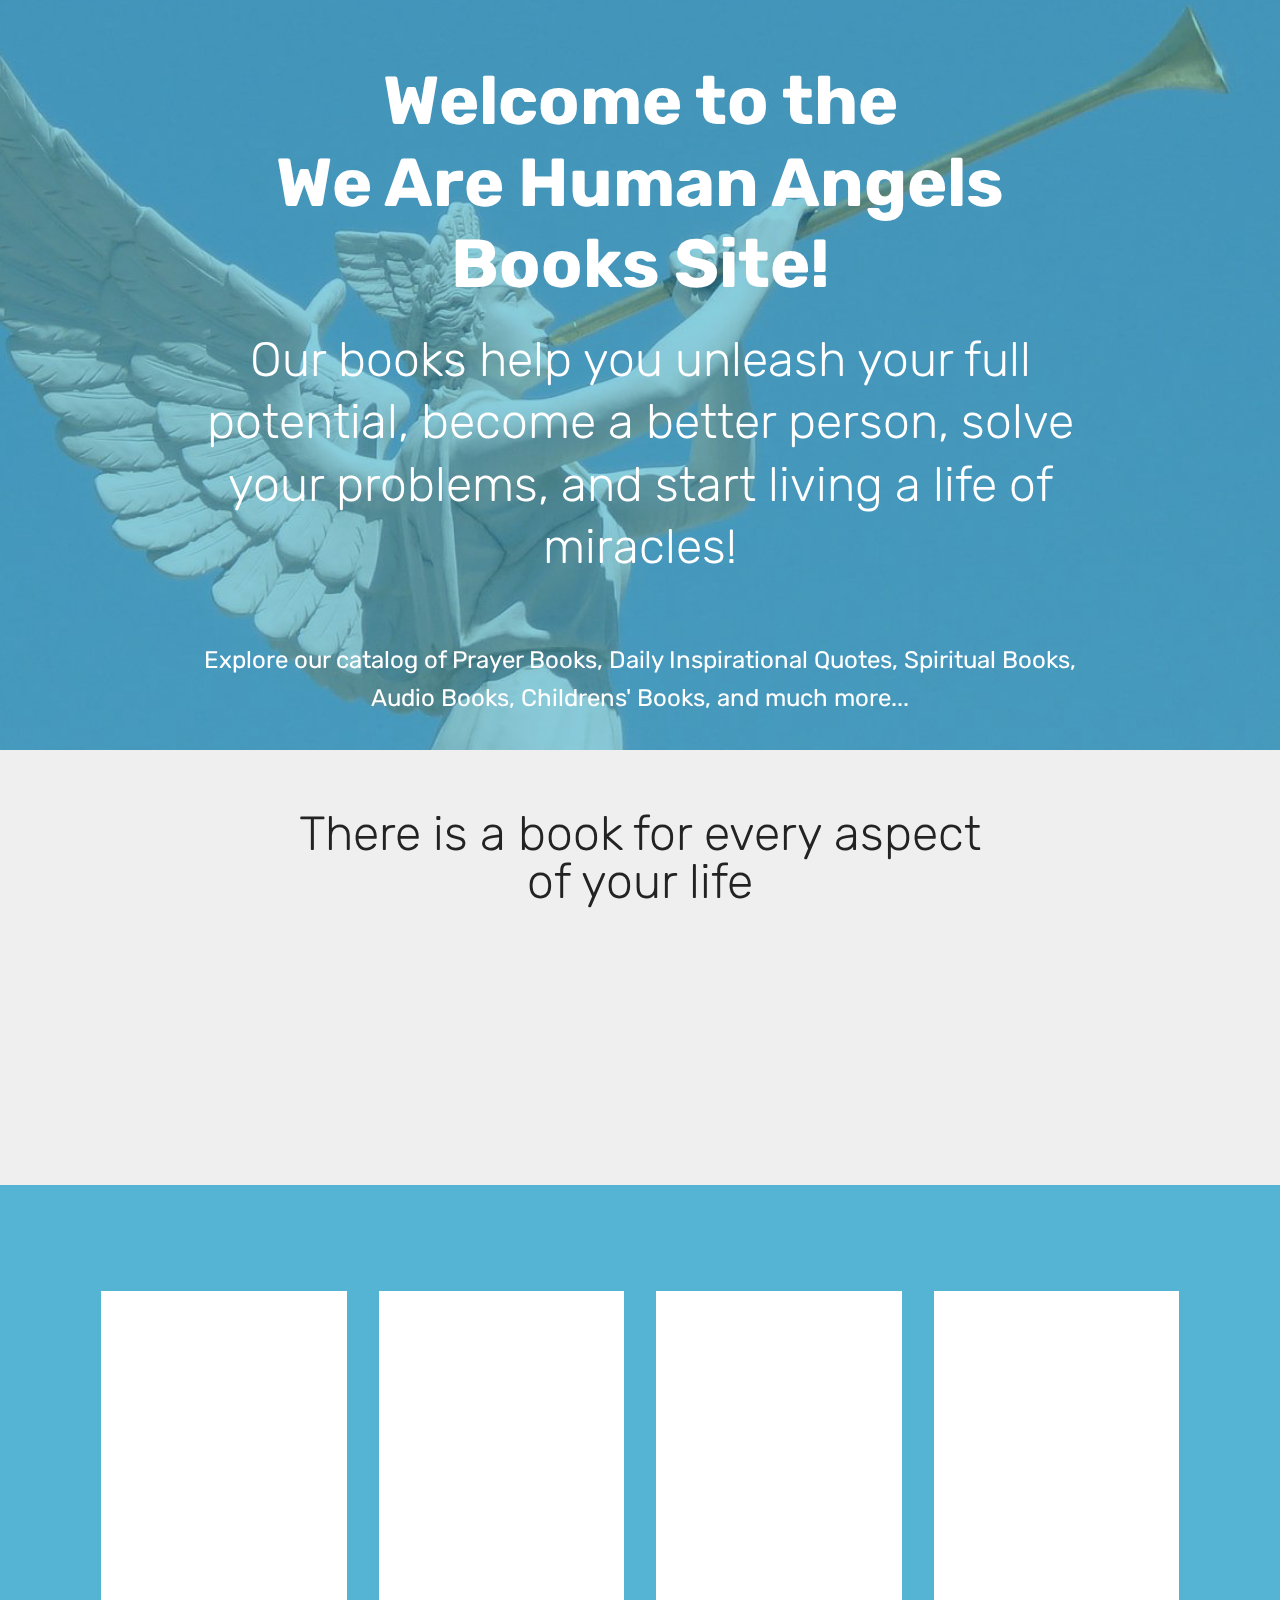
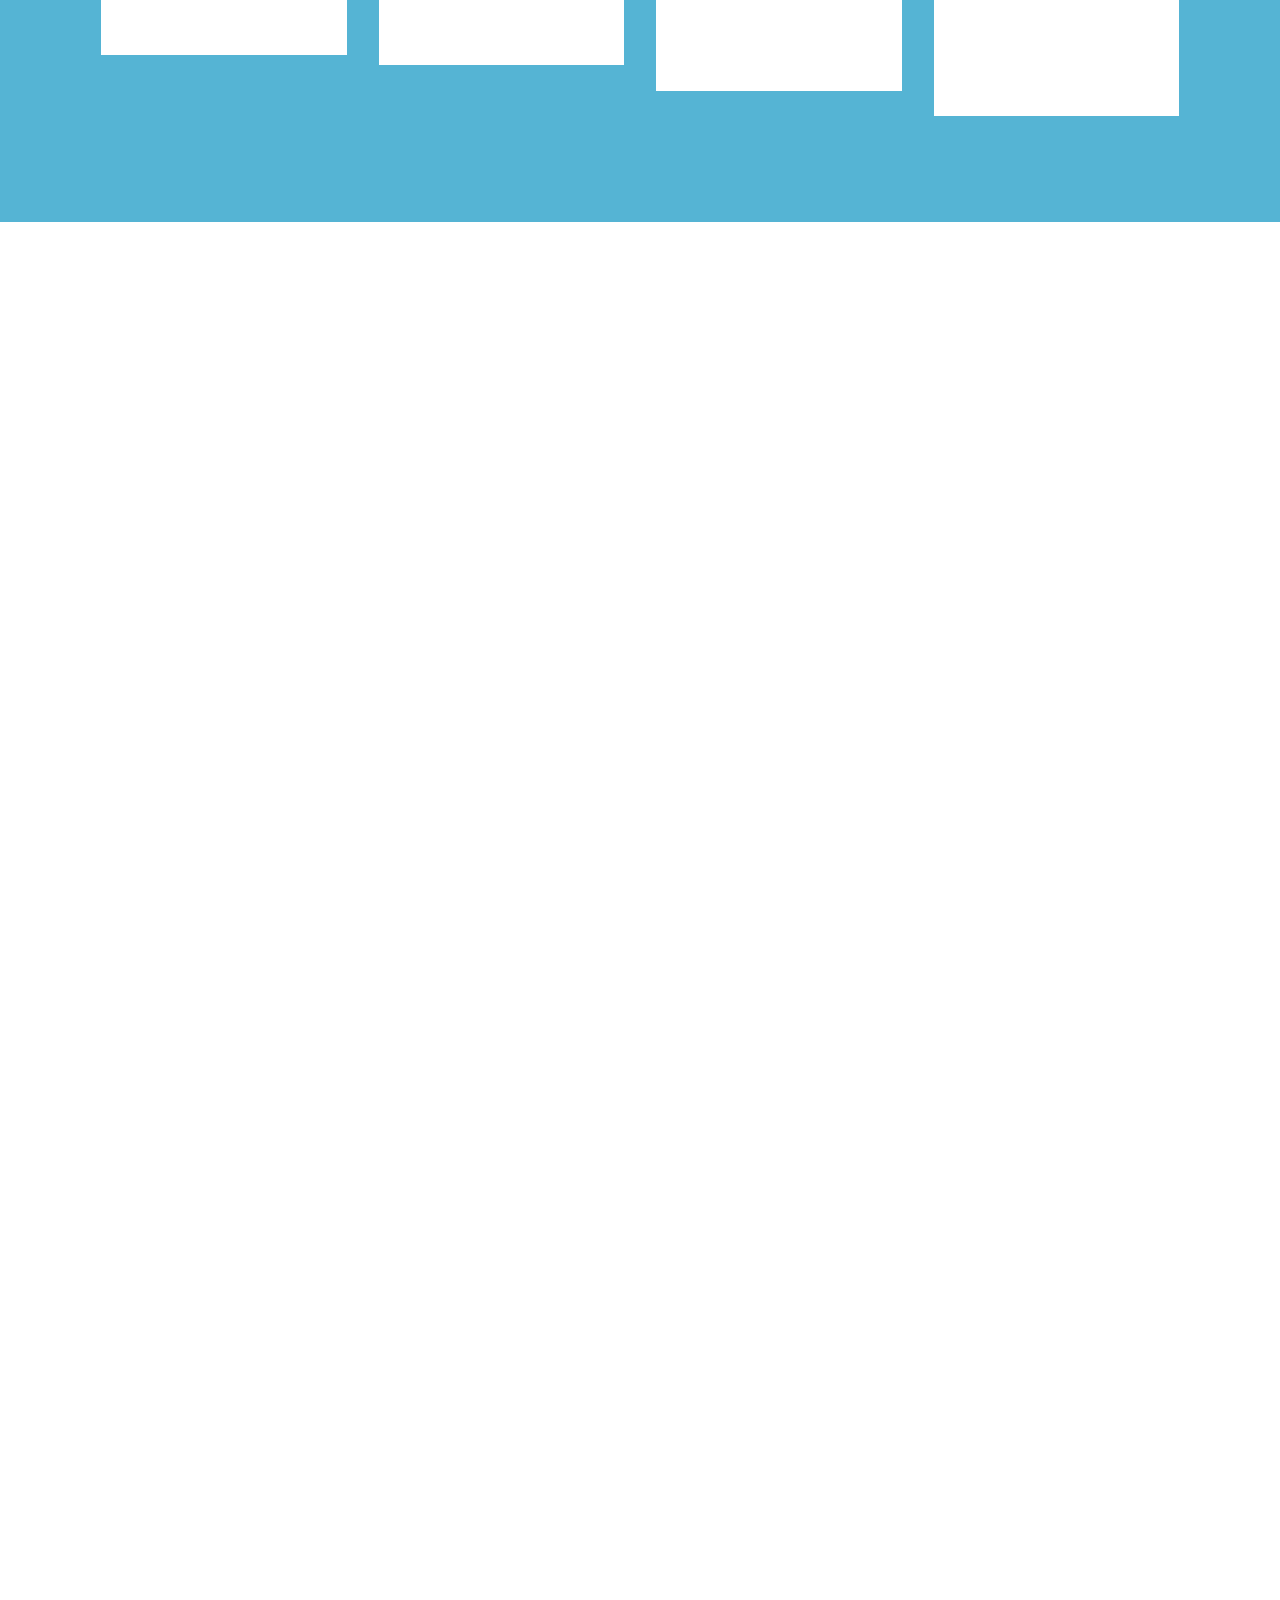
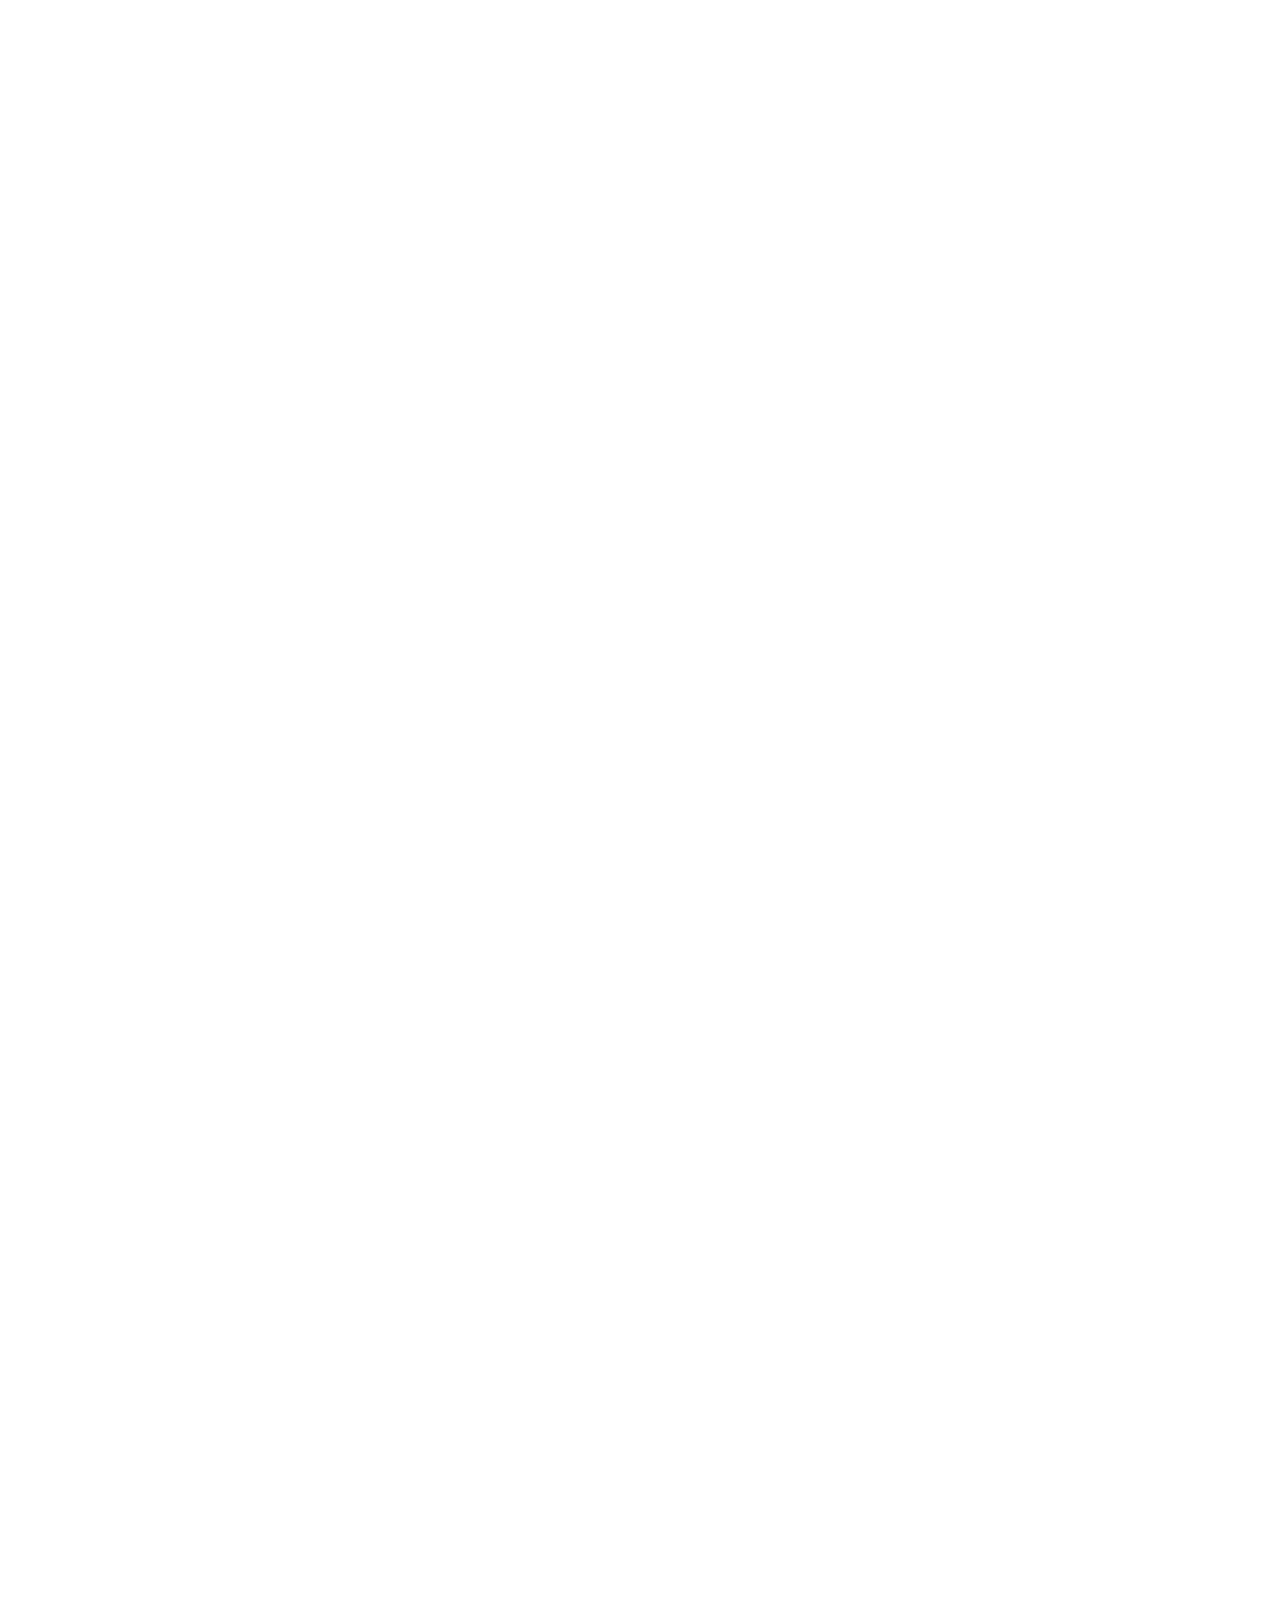
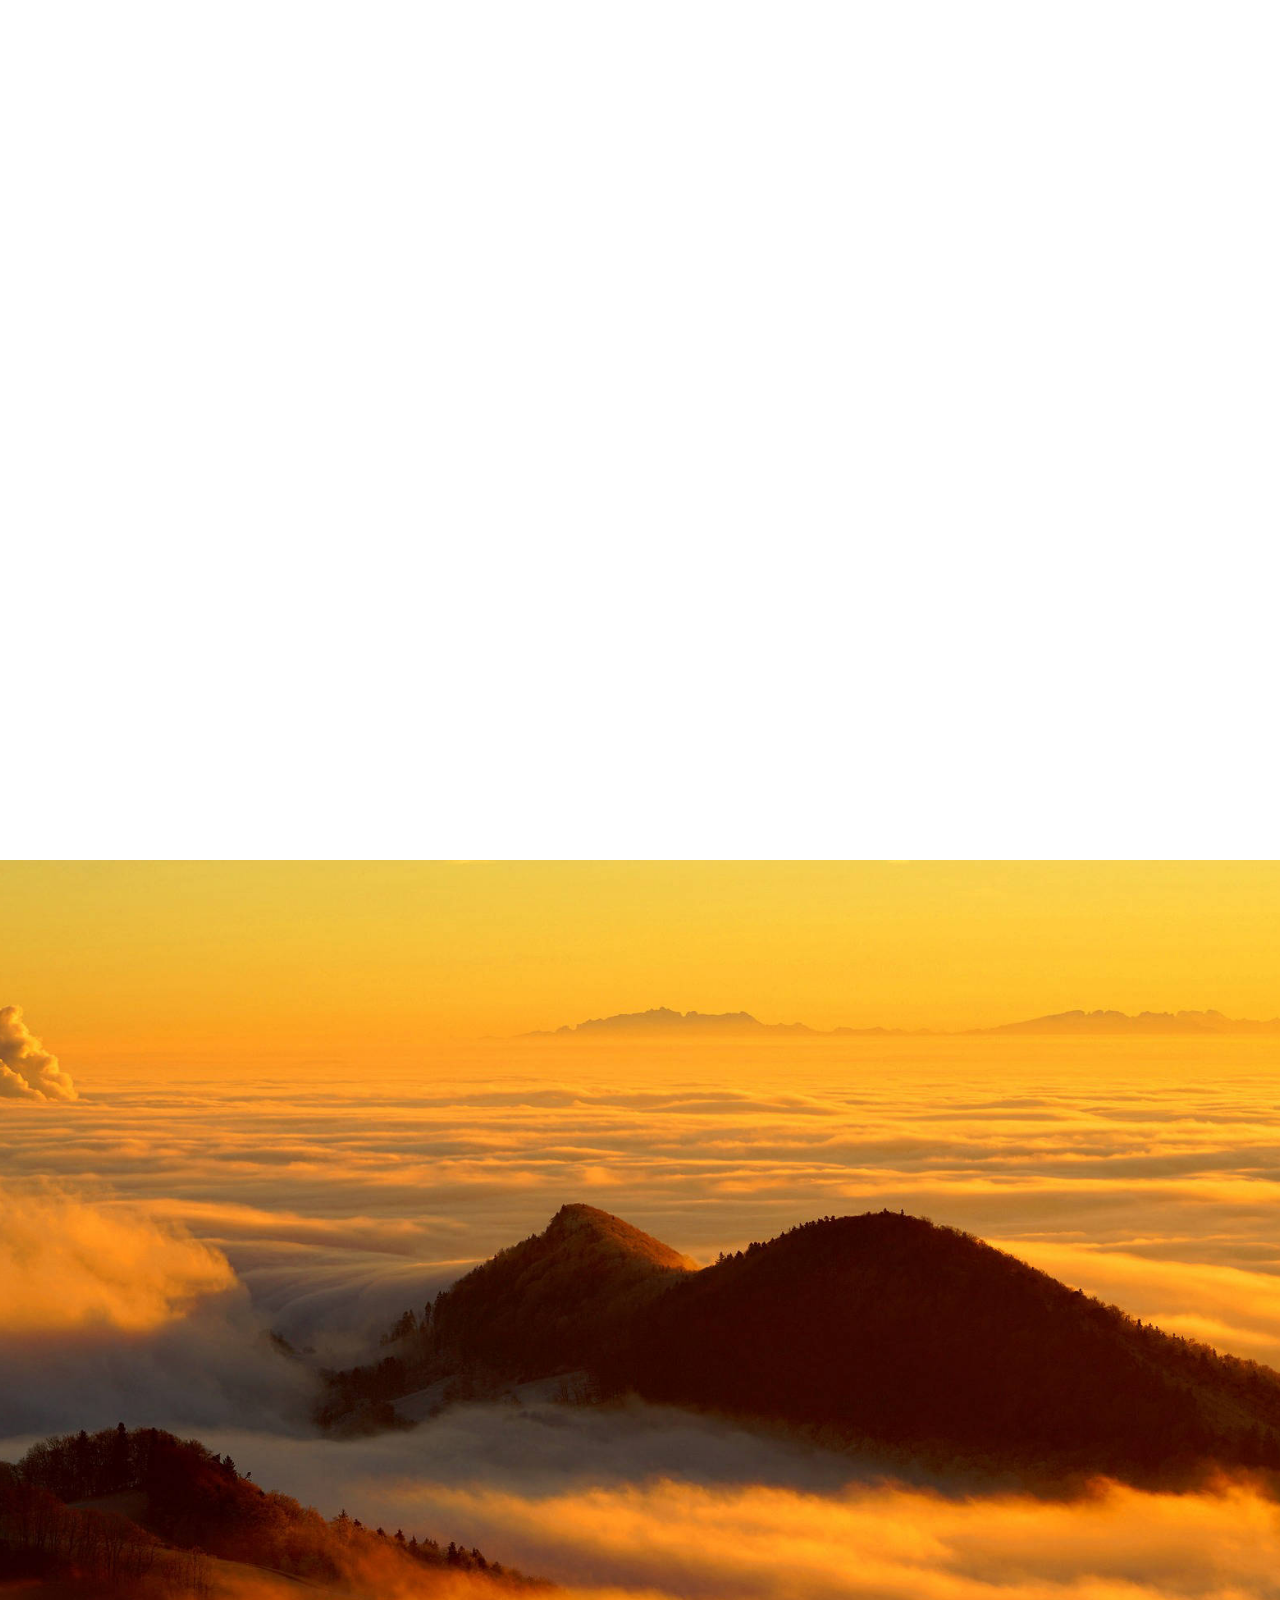
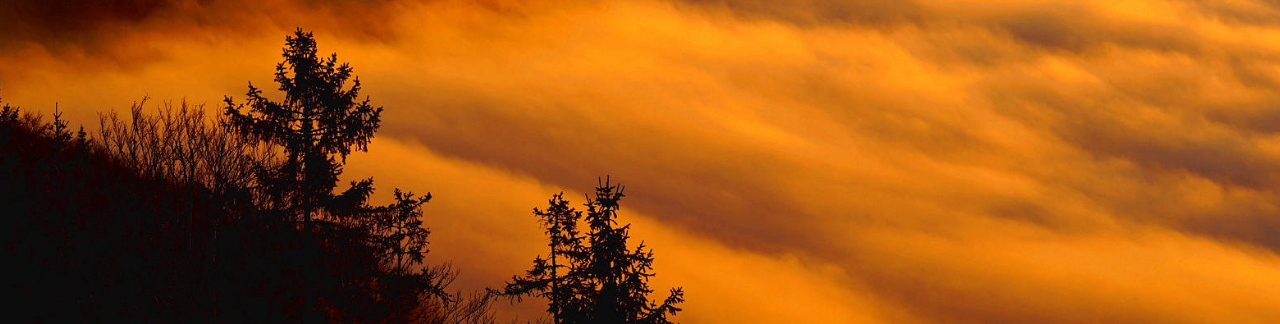
<file: index.html>
<!DOCTYPE html>
<html >
<head>
  <!-- Site made with Mobirise Website Builder v4.9.3, https://mobirise.com -->
  <meta charset="UTF-8">
  <meta http-equiv="X-UA-Compatible" content="IE=edge">
  <meta name="generator" content="Mobirise v4.9.3, mobirise.com">
  <meta name="viewport" content="width=device-width, initial-scale=1, minimum-scale=1">
  <link rel="shortcut icon" href="assets/images/logo4.png" type="image/x-icon">
  <meta name="description" content="">
  <title>Home</title>
  <link rel="stylesheet" href="assets/web/assets/mobirise-icons/mobirise-icons.css">
  <link rel="stylesheet" href="assets/tether/tether.min.css">
  <link rel="stylesheet" href="assets/bootstrap/css/bootstrap.min.css">
  <link rel="stylesheet" href="assets/bootstrap/css/bootstrap-grid.min.css">
  <link rel="stylesheet" href="assets/bootstrap/css/bootstrap-reboot.min.css">
  <link rel="stylesheet" href="assets/animatecss/animate.min.css">
  <link rel="stylesheet" href="assets/theme/css/style.css">
  <link rel="stylesheet" href="assets/mobirise/css/mbr-additional.css" type="text/css">
  
  
  
</head>
<body>
  <section class="header1 cid-t2eotGT24K mbr-parallax-background" id="header1-2">

    

    <div class="mbr-overlay" style="opacity: 0.5; background-color: rgb(20, 157, 204);">
    </div>

    <div class="container">
        <div class="row justify-content-md-center">
            <div class="mbr-white col-md-10">
                <h1 class="mbr-section-title align-center mbr-bold pb-3 mbr-fonts-style display-1">Welcome to the<br>We Are Human Angels Books Site!<br></h1>
                <h3 class="mbr-section-subtitle align-center mbr-light pb-3 mbr-fonts-style display-2">Our books help you unleash your full potential, become a better person, solve your problems, and start living a life of miracles!</h3>
                <p class="mbr-text align-center pb-3 mbr-fonts-style display-5"><br>Explore our catalog of Prayer Books, Daily Inspirational Quotes, Spiritual Books, Audio Books, Childrens' Books, and much more...</p>
                
            </div>
        </div>
    </div>

</section>

<section class="engine"><a href="https://mobirise.info/b">how to create a website for free</a></section><section class="mbr-section content4 cid-t2k3Tdfe6h" id="content4-4">

    

    <div class="container">
        <div class="media-container-row">
            <div class="title col-12 col-md-8">
                <h2 class="align-center pb-3 mbr-fonts-style display-2">There is a book for every aspect of your life</h2>
                <h3 class="mbr-section-subtitle align-center mbr-light mbr-fonts-style display-5">If you are looking for Inspiration, Motivation, Angelic Words of Wisdom, Crash and Extended Courses for Angelic Humans, and even Childrens' Books, you are in the right place<br>And do not forget these words by Vera Nazarian: <em>"Whenever you read a good book, somewhere in the world a door opens to allow in more light."</em></h3>
                
            </div>
        </div>
    </div>
</section>

<section class="features4 cid-t2k3Ju8ECa" id="features4-3">
    
         

    
    <div class="container">
        <div class="media-container-row">
            <div class="card p-3 col-12 col-md-6 col-lg-3">
                <div class="card-wrapper media-container-row media-container-row">
                    <div class="card-box">
                        <h4 class="card-title pb-3 mbr-fonts-style display-7"><strong>Unleash all your potential as a Human Angel and become a Miracle Maker</strong></h4>
                        <p class="mbr-text mbr-fonts-style display-7">
                            Our two first books help you to understand and accept your true nature as a Human Angel, and to make the most out of it. Get ready to unfold your wings and become a Miracle Maker! &nbsp;&nbsp;</p>
                    </div>
                </div>
            </div>

            <div class="card p-3 col-12 col-md-6 col-12 col-md-6 col-lg-3">
                <div class="card-wrapper media-container-row">
                    <div class="card-box">
                        <h4 class="card-title pb-3 mbr-fonts-style display-7"><strong>
                            Pray to the Angels and get all the help you need</strong></h4>
                        <p class="mbr-text mbr-fonts-style display-7">
                            Our two books of Prayers to the Angels help you get all the answers you need to live a happy life, solve your problems, and make this world a better place with the help of the Angels.</p>
                    </div>
                </div>
            </div>

            <div class="card p-3 col-12 col-md-6 col-lg-3">
                <div class="card-wrapper media-container-row">
                    <div class="card-box">
                        <h4 class="card-title pb-3 mbr-fonts-style display-7"><strong>
                            Daily Motivational Quotes and Angelic Words of Wisdom</strong></h4>
                        <p class="mbr-text mbr-fonts-style display-7">Bring the wisdom of the Angels and put a little extra positivity in your life with our two books of daily inspirational quotes and angelic words of wisdom. Start spreading love and wisdom and you'll see miracles happen!</p>
                    </div>
                </div>
            </div>

            <div class="card p-3 col-12 col-md-6 col-lg-3">
                <div class="card-wrapper media-container-row">
                    <div class="card-box">
                        <h4 class="card-title pb-3 mbr-fonts-style display-7"><strong>
                            Help Children believe in Angels and the power of their love</strong></h4>
                        <p class="mbr-text mbr-fonts-style display-7">
                            Children are pure and innocent, but they are still unprepared to face problems and overcome issues. Our latest publication has funny moments and precious teachings that will help them learn about Angels and Guardian Angels.&nbsp;</p>
                    </div>
                </div>
            </div>
        </div>
    </div>
</section>

<section class="services1 cid-t2eomJ0ed3" id="services1-1">
    <!---->
    
    <!---->
    <!--Overlay-->
    
    <!--Container-->
    <div class="container">
        <div class="row justify-content-center">
            <!--Titles-->
            <div class="title pb-5 col-12">
                <h2 class="align-left pb-3 mbr-fonts-style display-1">
                    Our Shop
                </h2>
                
            </div>
            <!--Card-1-->
            <div class="card col-12 col-md-6 col-lg-3">
                <div class="card-wrapper">
                    <div class="card-img">
                        <img src="assets/images/waha-3-d-tipo-2-rid-510x699.png" alt="Mobirise" title="">
                    </div>
                    <div class="card-box pb-md-5">
                        <h4 class="card-title mbr-fonts-style display-5">
                            We Are Human Angels - A Crash Course for Angelic Humans</h4>
                        <p class="mbr-text mbr-fonts-style display-7">Your journey as a Human Angel begins here. We Are Human Angels - A Crash Course for Angelic Humans is our first book. This tiny little book is a miracle maker and has been spontaneously translated by the readers into 14 languages. <br><br>7 REASONS WHY YOU SHOULD READ THIS BOOK<br>1. If you are a Truthseeker, you will find all the answers to your quest.<br>2. This book is your roadmap to Oneness. You will learn how to embrace and live Oneness.<br>3. It shows you how to awaken to a new state of awareness and fulfill your soul mission.<br>4. It gives you an astounding new vision of who you really are.<br>5. It takes you to the depths of the Divinity within.<br>6. It teaches you how to have a pain-free life and become a miracle maker.<br>7. It has already touched so many hearts all around the world. It will deeply touch also yours.</p>
                        <!--Btn-->
                        <div class="mbr-section-btn align-left"><a href="https://www.amazon.com/We-Are-Human-Angels-Angelic-ebook/dp/B007V1QIBG/ref=tmm_kin_swatch_0?_encoding=UTF8&qid=1649345485&sr=1-1https://mobirise.co" class="btn btn-primary display-4" target="_blank">From $ 7.99</a></div>
                    </div>
                </div>
            </div>
            <!--Card-2-->
            <div class="card col-12 col-md-6 col-lg-3">
                <div class="card-wrapper">
                    <div class="card-img">
                        <img src="assets/images/wahawic-super-ok-3d-510x699.png" alt="Mobirise" title="">
                    </div>
                    <div class="card-box pb-md-5">
                        <h4 class="card-title mbr-fonts-style display-5">We Are Human Angels, We Inspire Change: A Complete Course for Angelic Humans</h4>
                        <p class="mbr-text mbr-fonts-style display-7">After the planetary success of We Are Human Angels - A Crash Course for Angelic Humans, by popular demand here comes the extended edition We are Human Angels, We Inspire Change A Complete Course For Angelic Humans. <br><br>THIS BOOK HELPS YOU TO COMPLETE YOUR HEALING JOURNEY AND BECOME AN ANGELIC HUMAN<br>It Teaches You How To:<br>* Overcome the real matrix of ego.<br>* Heal from the pain of the past imprinted in your emotional body.<br>* Be truly happy and make other people happy too.<br>* Consciously create your own reality and become love in action.<br>* Tune in with the universal flow of love, joy, and abundance.<br>* Build a healthy, joyful romantic relationship and achieve the sacred union.<br>* Manage your intense sensitivity and make the best use of it in helping others.<br>*Help others while respecting the Sacred Law of Free Will.<br>* Fulfill your highest potential as a Human Angel and find your own mission here on earth.</p>
                        <!--Btn-->
                        <div class="mbr-section-btn align-left"><a href="https://www.amazon.com/Are-Human-Angels-Inspire-Change-ebook/dp/B01CIV6OAS/ref=tmm_kin_swatch_0?_encoding=UTF8&qid=&sr=" class="btn btn-primary display-4">From $ 9.99</a></div>
                    </div>
                </div>
            </div>
            <!--Card-3-->
            <div class="card col-12 col-md-6 col-lg-3">
                <div class="card-wrapper">
                    <div class="card-img">
                        <img src="assets/images/365-pray-510x340.jpg" alt="Mobirise" title="">
                    </div>
                    <div class="card-box">
                        <h4 class="card-title mbr-fonts-style display-5">365 Prayers to the Angels: Get your prayers answered and fulfill all your dreams with the help of the Angels</h4>
                        <p class="mbr-text mbr-fonts-style display-7">
                            Unleash the power of the Angels into your daily life! Recruit legions of Angels at your beck and call to obtain health, prosperity and fulfill all your wishes.<br><br>Just get ready to ask and be open to receive. All you need to do is to invoke the Angels at your side and pray to them.<br><br>7 REASONS WHY YOU SHOULD HAVE THIS BOOK<br><br>It helps you make the act of praying to the Angels an essential part of your daily life<br>It teaches you the 7 Golden Rules to pray to the Angels to fulfill all your wishes<br>It helps you develop your personal relationship with Angels<br>In the rush of your life, it will be your precious inner space of peace and light<br>It helps you stay heart-centered and positive whatever happens around you<br>It gives you strength and courage when you feel overwhelmed<br>It unveils you the secret ‘weapon’ to empower your prayers<br>These 365 Prayers are your daily tool to connect with your Angels. They are just waiting for you to invite them into your world! They will bring love, happiness, wealth, health, and good luck into your life.</p>
                        <!--Btn-->
                        <div class="mbr-section-btn align-left"><a href="https://mobirise.co" class="btn btn-primary display-4">
                                From $ 9.99</a></div>
                    </div>
                </div>
            </div>
            <!--Card-4-->
            <div class="card col-12 col-md-6 col-lg-3 last-child">
                <div class="card-wrapper">
                    <div class="card-img">
                        <img src="assets/images/mockup1-510x689.png" alt="Mobirise" title="">
                    </div>
                    <div class="card-box">
                        <h4 class="card-title mbr-fonts-style display-5">Dear Angel... Prayers for Healing Miracles, Protection, Guidance, and Financial Blessings</h4>
                        <p class="mbr-text mbr-fonts-style display-7">
                            Invite and welcome Angel Miracles into your daily life!&nbsp;"Dear Angel" is a complete collection of prayers for all your needs and desires, and for your loved ones and friends.&nbsp;<br><br>WHY YOU SHOULD HAVE THIS BOOK<br>It unleashes the angelic power into your life<br>It helps you achieve prosperity, health, and anything you want<br>It helps you leave your worries, anxieties, and fears to the Angels and live a positive life<br>It helps you deepen your relationship with your Angels<br>The power of Prayer knows no limits, and there's nothing the Angels cannot do for you and your loved ones<br>The Angels are just waiting for you to invite them into your world. You just have to call and pray to them<br>It tells you the secret to making the law of attraction work<br>If the law of attraction has not worked for you, it is because you have not activated the angelic power in your life<br>Things and people come to you spontaneously and effortlessly thanks to the attractiveness of your thoughts, combined with the angelic intervention<br>The Angels become the invisible directors of lucky coincidences and fulfilled wishes<br></p>
                        <!--Btn-->
                        <div class="mbr-section-btn align-left"><a href="https://www.amazon.com/Miracles-Protection-Guidance-Financial-Blessings-ebook/dp/B098K38DLX/ref=sr_1_1?crid=27AS2D7HT9E1U&keywords=dear+angel...prayers&qid=1649345837&s=digital-text&sprefix=dear+angel...prayers%2Cdigital-text%2C172&sr=1-1" class="btn btn-primary display-4">
                                From 9.99</a></div>
                    </div>
                </div>
            </div>
        </div>
    </div>
</section>

<section class="services1 cid-t2kaSzyJLf" id="services1-5">
    <!---->
    
    <!---->
    <!--Overlay-->
    
    <!--Container-->
    <div class="container">
        <div class="row justify-content-center">
            <!--Titles-->
            <div class="title pb-5 col-12">
                
                
            </div>
            <!--Card-1-->
            <div class="card col-12 col-md-6 col-lg-4">
                <div class="card-wrapper">
                    <div class="card-img">
                        <img src="assets/images/365-mft2-700x700.png" alt="Mobirise" title="">
                    </div>
                    <div class="card-box pb-md-5">
                        <h4 class="card-title mbr-fonts-style display-5">365 Mantras for Today: Find your inner peace, light up the world around you with the power of positive thoughts</h4>
                        <p class="mbr-text mbr-fonts-style display-7">Do you feel the powerful urge to change your life but you don’t know how to do it?<br>When negative emotions and thoughts attract crappy things into your life, it's time to change the way you think<br><em>The time has come to attract into your life all of the wonderful things you dream of and that you deserve.</em><br>Some mantras will purify and heal you.<br>Some others will help you in raising your energies.<br>You will easily free yourself from fears, feelings of guilt, anger, resentment, and expectations.<br>You will achieve Self-confidence, Gratitude, Acceptance, Joy, and Self-respect.<br>Day by day, effortlessly, you start seeing the changes you have always wanted to see.<br>The people around you will benefit from your positive energy.<br><strong><em>Enlighten your life with the power of positive thoughts!</em></strong><br></p>
                        <!--Btn-->
                        <div class="mbr-section-btn align-left"><a href="https://www.amazon.com/365-Mantras-today-positive-thoughts-ebook/dp/B008QM1JLS/ref=sr_1_1?crid=2MN99MPVUGMU0&keywords=365+mantras+for+today&qid=1649345898&s=digital-text&sprefix=365+mantras+for+today%2Cdigital-text%2C189&sr=1-1" class="btn btn-primary display-4">
                                From $ 9.99</a></div>
                    </div>
                </div>
            </div>
            <!--Card-2-->
            <div class="card col-12 col-md-6 col-lg-4">
                <div class="card-wrapper">
                    <div class="card-img">
                        <img src="assets/images/365-wp2-700x700.png" alt="Mobirise" title="">
                    </div>
                    <div class="card-box pb-md-5">
                        <h4 class="card-title mbr-fonts-style display-5">365 Wisdom Pills: Your daily dose of Angelic Wisdom</h4>
                        <p class="mbr-text mbr-fonts-style display-7">365 Wisdom Pills is the quickest and most effective 'remedy' when you are looking for inspiration to make wise and positive decisions.<br><br>If you are striving for a ray of light to dispel the temporary darkness of your life, from now on you have your own remedy and this remedy is called Wisdom Pills.<br>Just open this book, read one or two sentences or more, and you will be guided to immediately raise your energy to a higher frequency.<br><br>8 REASONS WHY YOU SHOULD HAVE THIS BOOK<br>It gives you faith, support, and instant help<br>It raises your energy to a higher frequency<br>It helps you make wise and positive decisions<br>It helps you feel more self-confident, relaxed, and joyful<br>It helps you heal from old emotional wounds<br>It gives you strength when you feel downhearted<br>It opens your heart to the angelic love and to a greater compassion<br>It brings enlightenment to your everyday life.<br><br><strong><em>These Wisdom Pills are made of...</em></strong><br>Unconditional Love<br>Forgiveness<br>Oneness<br>Self-Respect<br>Judgment<br>Happiness<br>Acceptance<br>Gratitude<br>Positivity.<br><strong><em>Bring the guidance and the wisdom of the Angels into your life!</em></strong><br>Start to take your wisdom pills right now and fill your heart with angelic love.</p>
                        <!--Btn-->
                        <div class="mbr-section-btn align-left"><a href="https://www.amazon.com/gp/product/B00FJO04DA?ref_=dbs_m_mng_rwt_calw_tkin_1&storeType=ebooks&qid=1649345898&sr=1-1" class="btn btn-primary display-4">
                                From $ 9.99</a></div>
                    </div>
                </div>
            </div>
            <!--Card-3-->
            <div class="card col-12 col-md-6 col-lg-4 last-child">
                <div class="card-wrapper">
                    <div class="card-img">
                        <img src="assets/images/es-blog-product-ok-680x919.png" alt="Mobirise" title="">
                    </div>
                    <div class="card-box">
                        <h4 class="card-title mbr-fonts-style display-5">Emily and Seraphiel, the amazing story of a little rascal and her guardian angel &nbsp;<br>With the special participation of the Archangel Michael</h4>
                        <p class="mbr-text mbr-fonts-style display-7">
                            Help children believe in Angels and the power of their love!<br>There are books that you read as a child and that you carry in your heart for a lifetime. "Emily and Seraphiel" is one of them. <br>Epic battles, bedtime stories, extraordinary appearances... it is an exciting book and more. <strong><em>It is the book that, thanks to the angel Seraphiel, opens the door to the world of spirituality and angels for every child.</em></strong> <br>There, they will find wonder, entertainment, and precious teachings that will accompany them on their journey towards adulthood with a smile on their faces.<br>CHILDREN AND PARENTS WILL LOVE THIS BOOK BECAUSE:<br><br>Children will love this book because:<br>- it helps them overcome their fears and insecurities<br>- it makes them feel loved, understood and accepted<br>- Seraphiel is funny, a hilarious angel who knows how to make children laugh<br>- the angel is also very wise and gives wonderful teachings<br>- the book has beautiful illustrations<br><br>Parents will love this book because:<br>- It helps children believe in Angels<br>- it helps children recognize the love, the care, the sacrifices that parents make to give them a good life<br>- it teaches children about self-confidence<br>- it conveys profound spiritual values in a world that seems to have forgotten them.<br></p>
                        <!--Btn-->
                        <div class="mbr-section-btn align-left"><a href="https://www.amazon.com/Seraphiel-amazing-little-rascal-guardian-ebook/dp/B09N3T3DPK/ref=sr_1_1?crid=12NU4HQR8J89J&keywords=emily+and+seraphiel&qid=1649346025&s=digital-text&sprefix=emily+and+seraphiel%2B%2Cdigital-text%2C162&sr=1-1" class="btn btn-primary display-4">
                                From $ 9.99</a></div>
                    </div>
                </div>
            </div>
            <!--Card-4-->
            
        </div>
    </div>
</section>

<section class="header3 cid-t2kQWYZixv" id="header3-6">

    

    

    <div class="container">
        <div class="media-container-row">
            <div class="mbr-figure" style="width: 65%;">
                <img src="assets/images/anto-e-max-interview-pic-960x720.jpg" alt="Mobirise" title="">
            </div>

            <div class="media-content">
                <h1 class="mbr-section-title mbr-white pb-3 mbr-fonts-style display-1">
                    About Us</h1>
                
                <div class="mbr-section-text mbr-white pb-3 ">
                    <p class="mbr-text mbr-fonts-style display-5">You will not find our names as we have chosen to pen our books as Human Angels, a collective identity that transcends our individuality and belongs to all those who have chosen to live with Unconditional Love in the Oneness.

We have written our books driven by the desire to share our healing journey, a trip through the illusions of the ego to our rebirth in the Oneness. &nbsp;We have chosen to stay anonymous but we have agreed to being interviewed by some spiritual maganizes, such as Om Times Radio Circle of Hearts Show, Connecting with Angels hosted by Sheri Myers and Inner Peace Master Class by Julie Cairnes</p>
                </div>
                <div class="mbr-section-btn"><a class="btn btn-md btn-success display-4" href="https://www.amazon.com/Human-Angels/e/B008CO1J10/ref=dp_byline_cont_ebooks_1" target="_blank">HUMAN ANGELS ON AMAZON</a>
                    <a class="btn btn-md btn-primary display-4" href="https://www.facebook.com/WeAreHumanAngels777" target="_blank">JOIN US ON FACEBOOK</a>   <a class="btn btn-md btn-primary display-4" href="https://www.facebook.com/HumanAngelsOfTheWorld" target="_blank">JOIN US ON FACEBOOK/2</a> <a class="btn btn-md btn-primary display-4" href="https://www.instagram.com/wearehumanangels777/" target="_blank">JOIN US ON INSTAGRAM</a> <a class="btn btn-md btn-primary display-4" href="https://www.instagram.com/humanangelsoftheworld/" target="_blank">JOIN US ON INSTAGRAM/2</a> <a class="btn btn-md btn-primary display-4" href="https://twitter.com/HUMAN_ANGELS" target="_blank">FOLLOW US ON TWITTER</a></div>
            </div>
        </div>
    </div>

</section>


  <script src="assets/web/assets/jquery/jquery.min.js"></script>
  <script src="assets/popper/popper.min.js"></script>
  <script src="assets/tether/tether.min.js"></script>
  <script src="assets/bootstrap/js/bootstrap.min.js"></script>
  <script src="assets/smoothscroll/smooth-scroll.js"></script>
  <script src="assets/parallax/jarallax.min.js"></script>
  <script src="assets/viewportchecker/jquery.viewportchecker.js"></script>
  <script src="assets/theme/js/script.js"></script>
  
  
  <input name="animation" type="hidden">
  </body>
</html>
</file>
<file: assets/web/assets/mobirise-icons/mobirise-icons.css>
@font-face {
  font-family: 'MobiriseIcons';
  src:  url('mobirise-icons.eot?spat4u');
  src:  url('mobirise-icons.eot?spat4u#iefix') format('embedded-opentype'),
    url('mobirise-icons.ttf?spat4u') format('truetype'),
    url('mobirise-icons.woff?spat4u') format('woff'),
    url('mobirise-icons.svg?spat4u#MobiriseIcons') format('svg');
  font-weight: normal;
  font-style: normal;
}

[class^="mbri-"], [class*=" mbri-"] {
  /* use !important to prevent issues with browser extensions that change fonts */
  font-family: MobiriseIcons !important;
  speak: none;
  font-style: normal;
  font-weight: normal;
  font-variant: normal;
  text-transform: none;
  line-height: 1;

  /* Better Font Rendering =========== */
  -webkit-font-smoothing: antialiased;
  -moz-osx-font-smoothing: grayscale;
}

.mbri-add-submenu:before {
  content: "\e900";
}
.mbri-alert:before {
  content: "\e901";
}
.mbri-align-center:before {
  content: "\e902";
}
.mbri-align-justify:before {
  content: "\e903";
}
.mbri-align-left:before {
  content: "\e904";
}
.mbri-align-right:before {
  content: "\e905";
}
.mbri-android:before {
  content: "\e906";
}
.mbri-apple:before {
  content: "\e907";
}
.mbri-arrow-down:before {
  content: "\e908";
}
.mbri-arrow-next:before {
  content: "\e909";
}
.mbri-arrow-prev:before {
  content: "\e90a";
}
.mbri-arrow-up:before {
  content: "\e90b";
}
.mbri-bold:before {
  content: "\e90c";
}
.mbri-bookmark:before {
  content: "\e90d";
}
.mbri-bootstrap:before {
  content: "\e90e";
}
.mbri-briefcase:before {
  content: "\e90f";
}
.mbri-browse:before {
  content: "\e910";
}
.mbri-bulleted-list:before {
  content: "\e911";
}
.mbri-calendar:before {
  content: "\e912";
}
.mbri-camera:before {
  content: "\e913";
}
.mbri-cart-add:before {
  content: "\e914";
}
.mbri-cart-full:before {
  content: "\e915";
}
.mbri-cash:before {
  content: "\e916";
}
.mbri-change-style:before {
  content: "\e917";
}
.mbri-chat:before {
  content: "\e918";
}
.mbri-clock:before {
  content: "\e919";
}
.mbri-close:before {
  content: "\e91a";
}
.mbri-cloud:before {
  content: "\e91b";
}
.mbri-code:before {
  content: "\e91c";
}
.mbri-contact-form:before {
  content: "\e91d";
}
.mbri-credit-card:before {
  content: "\e91e";
}
.mbri-cursor-click:before {
  content: "\e91f";
}
.mbri-cust-feedback:before {
  content: "\e920";
}
.mbri-database:before {
  content: "\e921";
}
.mbri-delivery:before {
  content: "\e922";
}
.mbri-desktop:before {
  content: "\e923";
}
.mbri-devices:before {
  content: "\e924";
}
.mbri-down:before {
  content: "\e925";
}
.mbri-download:before {
  content: "\e989";
}
.mbri-drag-n-drop:before {
  content: "\e927";
}
.mbri-drag-n-drop2:before {
  content: "\e928";
}
.mbri-edit:before {
  content: "\e929";
}
.mbri-edit2:before {
  content: "\e92a";
}
.mbri-error:before {
  content: "\e92b";
}
.mbri-extension:before {
  content: "\e92c";
}
.mbri-features:before {
  content: "\e92d";
}
.mbri-file:before {
  content: "\e92e";
}
.mbri-flag:before {
  content: "\e92f";
}
.mbri-folder:before {
  content: "\e930";
}
.mbri-gift:before {
  content: "\e931";
}
.mbri-github:before {
  content: "\e932";
}
.mbri-globe:before {
  content: "\e933";
}
.mbri-globe-2:before {
  content: "\e934";
}
.mbri-growing-chart:before {
  content: "\e935";
}
.mbri-hearth:before {
  content: "\e936";
}
.mbri-help:before {
  content: "\e937";
}
.mbri-home:before {
  content: "\e938";
}
.mbri-hot-cup:before {
  content: "\e939";
}
.mbri-idea:before {
  content: "\e93a";
}
.mbri-image-gallery:before {
  content: "\e93b";
}
.mbri-image-slider:before {
  content: "\e93c";
}
.mbri-info:before {
  content: "\e93d";
}
.mbri-italic:before {
  content: "\e93e";
}
.mbri-key:before {
  content: "\e93f";
}
.mbri-laptop:before {
  content: "\e940";
}
.mbri-layers:before {
  content: "\e941";
}
.mbri-left-right:before {
  content: "\e942";
}
.mbri-left:before {
  content: "\e943";
}
.mbri-letter:before {
  content: "\e944";
}
.mbri-like:before {
  content: "\e945";
}
.mbri-link:before {
  content: "\e946";
}
.mbri-lock:before {
  content: "\e947";
}
.mbri-login:before {
  content: "\e948";
}
.mbri-logout:before {
  content: "\e949";
}
.mbri-magic-stick:before {
  content: "\e94a";
}
.mbri-map-pin:before {
  content: "\e94b";
}
.mbri-menu:before {
  content: "\e94c";
}
.mbri-mobile:before {
  content: "\e94d";
}
.mbri-mobile2:before {
  content: "\e94e";
}
.mbri-mobirise:before {
  content: "\e94f";
}
.mbri-more-horizontal:before {
  content: "\e950";
}
.mbri-more-vertical:before {
  content: "\e951";
}
.mbri-music:before {
  content: "\e952";
}
.mbri-new-file:before {
  content: "\e953";
}
.mbri-numbered-list:before {
  content: "\e954";
}
.mbri-opened-folder:before {
  content: "\e955";
}
.mbri-pages:before {
  content: "\e956";
}
.mbri-paper-plane:before {
  content: "\e957";
}
.mbri-paperclip:before {
  content: "\e958";
}
.mbri-photo:before {
  content: "\e959";
}
.mbri-photos:before {
  content: "\e95a";
}
.mbri-pin:before {
  content: "\e95b";
}
.mbri-play:before {
  content: "\e95c";
}
.mbri-plus:before {
  content: "\e95d";
}
.mbri-preview:before {
  content: "\e95e";
}
.mbri-print:before {
  content: "\e95f";
}
.mbri-protect:before {
  content: "\e960";
}
.mbri-question:before {
  content: "\e961";
}
.mbri-quote-left:before {
  content: "\e962";
}
.mbri-quote-right:before {
  content: "\e963";
}
.mbri-refresh:before {
  content: "\e964";
}
.mbri-responsive:before {
  content: "\e965";
}
.mbri-right:before {
  content: "\e966";
}
.mbri-rocket:before {
  content: "\e967";
}
.mbri-sad-face:before {
  content: "\e968";
}
.mbri-sale:before {
  content: "\e969";
}
.mbri-save:before {
  content: "\e96a";
}
.mbri-search:before {
  content: "\e96b";
}
.mbri-setting:before {
  content: "\e96c";
}
.mbri-setting2:before {
  content: "\e96d";
}
.mbri-setting3:before {
  content: "\e96e";
}
.mbri-share:before {
  content: "\e96f";
}
.mbri-shopping-bag:before {
  content: "\e970";
}
.mbri-shopping-basket:before {
  content: "\e971";
}
.mbri-shopping-cart:before {
  content: "\e972";
}
.mbri-sites:before {
  content: "\e973";
}
.mbri-smile-face:before {
  content: "\e974";
}
.mbri-speed:before {
  content: "\e975";
}
.mbri-star:before {
  content: "\e976";
}
.mbri-success:before {
  content: "\e977";
}
.mbri-sun:before {
  content: "\e978";
}
.mbri-sun2:before {
  content: "\e979";
}
.mbri-tablet:before {
  content: "\e97a";
}
.mbri-tablet-vertical:before {
  content: "\e97b";
}
.mbri-target:before {
  content: "\e97c";
}
.mbri-timer:before {
  content: "\e97d";
}
.mbri-to-ftp:before {
  content: "\e97e";
}
.mbri-to-local-drive:before {
  content: "\e97f";
}
.mbri-touch-swipe:before {
  content: "\e980";
}
.mbri-touch:before {
  content: "\e981";
}
.mbri-trash:before {
  content: "\e982";
}
.mbri-underline:before {
  content: "\e983";
}
.mbri-unlink:before {
  content: "\e984";
}
.mbri-unlock:before {
  content: "\e985";
}
.mbri-up-down:before {
  content: "\e986";
}
.mbri-up:before {
  content: "\e987";
}
.mbri-update:before {
  content: "\e988";
}
.mbri-upload:before {
 content: "\e926"; 
}
.mbri-user:before {
  content: "\e98a";
}
.mbri-user2:before {
  content: "\e98b";
}
.mbri-users:before {
  content: "\e98c";
}
.mbri-video:before {
  content: "\e98d";
}
.mbri-video-play:before {
  content: "\e98e";
}
.mbri-watch:before {
  content: "\e98f";
}
.mbri-website-theme:before {
  content: "\e990";
}
.mbri-wifi:before {
  content: "\e991";
}
.mbri-windows:before {
  content: "\e992";
}
.mbri-zoom-out:before {
  content: "\e993";
}
.mbri-redo:before {
  content: "\e994";
}
.mbri-undo:before {
  content: "\e995";
}
</file>
<file: assets/theme/css/style.css>
/*!
 * Mobirise v4 theme (https://mobirise.com/)
 * Copyright 2017 Mobirise
 */
section {
  background-color: #eeeeee; }

section,
.container,
.container-fluid {
  position: relative;
  word-wrap: break-word; }

a.mbr-iconfont:hover {
  text-decoration: none; }

.article .lead p, .article .lead ul, .article .lead ol, .article .lead pre, .article .lead blockquote {
  margin-bottom: 0; }

a {
  font-style: normal;
  font-weight: 400;
  cursor: pointer; }
  a, a:hover {
    text-decoration: none; }

figure {
  margin-bottom: 0; }

body {
  color: #232323; }

h1, h2, h3, h4, h5, h6,
.h1, .h2, .h3, .h4, .h5, .h6,
.display-1, .display-2, .display-3, .display-4 {
  line-height: 1;
  word-break: break-word;
  word-wrap: break-word; }

b, strong {
  font-weight: bold; }

blockquote {
  padding: 10px 0 10px 20px;
  position: relative;
  border-left: 2px solid;
  border-color: #ff3366; }

input:-webkit-autofill, input:-webkit-autofill:hover, input:-webkit-autofill:focus, input:-webkit-autofill:active {
  transition-delay: 9999s;
  transition-property: background-color, color; }

textarea[type="hidden"] {
  display: none; }

body {
  position: relative; }

section {
  background-position: 50% 50%;
  background-repeat: no-repeat;
  background-size: cover; }
  section .mbr-background-video,
  section .mbr-background-video-preview {
    position: absolute;
    bottom: 0;
    left: 0;
    right: 0;
    top: 0; }

.hidden {
  visibility: hidden; }

.mbr-z-index20 {
  z-index: 20; }

/*! Base colors */
.mbr-white {
  color: #ffffff; }

.mbr-black {
  color: #000000; }

.mbr-bg-white {
  background-color: #ffffff; }

.mbr-bg-black {
  background-color: #000000; }

/*! Text-aligns */
.align-left {
  text-align: left; }

.align-center {
  text-align: center; }

.align-right {
  text-align: right; }

@media (max-width: 767px) {
  .align-left, .align-center, .align-right, .mbr-section-btn, .mbr-section-title {
    text-align: center; } }
/*! Font-weight  */
.mbr-light {
  font-weight: 300; }

.mbr-regular {
  font-weight: 400; }

.mbr-semibold {
  font-weight: 500; }

.mbr-bold {
  font-weight: 700; }

/*! Media  */
.media-size-item {
  -webkit-flex: 1 1 auto;
  -moz-flex: 1 1 auto;
  -ms-flex: 1 1 auto;
  -o-flex: 1 1 auto;
  flex: 1 1 auto; }

.media-content {
  -webkit-flex-basis: 100%;
  flex-basis: 100%; }

.media-container-row {
  display: -ms-flexbox;
  display: -webkit-flex;
  display: flex;
  -webkit-flex-direction: row;
  -ms-flex-direction: row;
  flex-direction: row;
  -webkit-flex-wrap: wrap;
  -ms-flex-wrap: wrap;
  flex-wrap: wrap;
  -webkit-justify-content: center;
  -ms-flex-pack: center;
  justify-content: center;
  -webkit-align-content: center;
  -ms-flex-line-pack: center;
  align-content: center;
  -webkit-align-items: start;
  -ms-flex-align: start;
  align-items: start; }
  .media-container-row .media-size-item {
    width: 400px; }

.media-container-column {
  display: -ms-flexbox;
  display: -webkit-flex;
  display: flex;
  -webkit-flex-direction: column;
  -ms-flex-direction: column;
  flex-direction: column;
  -webkit-flex-wrap: wrap;
  -ms-flex-wrap: wrap;
  flex-wrap: wrap;
  -webkit-justify-content: center;
  -ms-flex-pack: center;
  justify-content: center;
  -webkit-align-content: center;
  -ms-flex-line-pack: center;
  align-content: center;
  -webkit-align-items: stretch;
  -ms-flex-align: stretch;
  align-items: stretch; }
  .media-container-column > * {
    width: 100%; }

@media (min-width: 992px) {
  .media-container-row {
    -webkit-flex-wrap: nowrap;
    -ms-flex-wrap: nowrap;
    flex-wrap: nowrap; } }
figure {
  overflow: hidden; }

figure[mbr-media-size] {
  transition: width 0.1s; }

.mbr-figure img, .mbr-figure iframe {
  display: block;
  width: 100%; }

.card {
  background-color: transparent;
  border: none; }

.card-img {
  text-align: center;
  flex-shrink: 0;
  -webkit-flex-shrink: 0; }

.media {
  max-width: 100%;
  margin: 0 auto; }

.mbr-figure {
  -ms-flex-item-align: center;
  -ms-grid-row-align: center;
  -webkit-align-self: center;
  align-self: center; }

.media-container > div {
  max-width: 100%; }

.mbr-figure img, .card-img img {
  width: 100%; }

@media (max-width: 991px) {
  .media-size-item {
    width: auto !important; }

  .media {
    width: auto; }

  .mbr-figure {
    width: 100% !important; } }
/*! Buttons */
.mbr-section-btn {
  margin-left: -.25rem;
  margin-right: -.25rem;
  font-size: 0; }

nav .mbr-section-btn {
  margin-left: 0rem;
  margin-right: 0rem; }

/*! Btn icon margin */
.btn .mbr-iconfont, .btn.btn-sm .mbr-iconfont {
  cursor: pointer;
  margin-right: 0.5rem; }

.btn.btn-md .mbr-iconfont, .btn.btn-md .mbr-iconfont {
  margin-right: 0.8rem; }

.mbr-regular {
  font-weight: 400; }

.mbr-semibold {
  font-weight: 500; }

.mbr-bold {
  font-weight: 700; }

[type="submit"] {
  -webkit-appearance: none; }

/*! Full-screen */
.mbr-fullscreen .mbr-overlay {
  min-height: 100vh; }

.mbr-fullscreen {
  display: flex;
  display: -webkit-flex;
  display: -moz-flex;
  display: -ms-flex;
  display: -o-flex;
  align-items: center;
  -webkit-align-items: center;
  min-height: 100vh;
  padding-top: 3rem;
  padding-bottom: 3rem; }

/*! Map */
.map {
  height: 25rem;
  position: relative; }
  .map iframe {
    width: 100%;
    height: 100%; }

/* Form */
.form-asterisk {
  font-family: initial;
  position: absolute;
  top: -2px;
  font-weight: normal; }

/*! Scroll to top arrow */
.mbr-arrow-up {
  bottom: 25px;
  right: 90px;
  position: fixed;
  text-align: right;
  z-index: 5000;
  color: #ffffff;
  font-size: 32px;
  transform: rotate(180deg);
  -webkit-transform: rotate(180deg); }

.mbr-arrow-up a {
  background: rgba(0, 0, 0, 0.2);
  border-radius: 3px;
  color: #fff;
  display: inline-block;
  height: 60px;
  width: 60px;
  outline-style: none !important;
  position: relative;
  text-decoration: none;
  transition: all .3s ease-in-out;
  cursor: pointer;
  text-align: center; }
  .mbr-arrow-up a:hover {
    background-color: rgba(0, 0, 0, 0.4); }
  .mbr-arrow-up a i {
    line-height: 60px; }

.mbr-arrow-up-icon {
  display: block;
  color: #fff; }

.mbr-arrow-up-icon::before {
  content: "\203a";
  display: inline-block;
  font-family: serif;
  font-size: 32px;
  line-height: 1;
  font-style: normal;
  position: relative;
  top: 6px;
  left: -4px;
  -webkit-transform: rotate(-90deg);
  transform: rotate(-90deg); }

/*! Arrow Down */
.mbr-arrow {
  position: absolute;
  bottom: 45px;
  left: 50%;
  width: 60px;
  height: 60px;
  cursor: pointer;
  background-color: rgba(80, 80, 80, 0.5);
  border-radius: 50%;
  -webkit-transform: translateX(-50%);
  transform: translateX(-50%); }
  .mbr-arrow > a {
    display: inline-block;
    text-decoration: none;
    outline-style: none;
    -webkit-animation: arrowdown 1.7s ease-in-out infinite;
    animation: arrowdown 1.7s ease-in-out infinite; }
    .mbr-arrow > a > i {
      position: absolute;
      top: -2px;
      left: 15px;
      font-size: 2rem; }

@keyframes arrowdown {
  0% {
    transform: translateY(0px);
    -webkit-transform: translateY(0px); }
  50% {
    transform: translateY(-5px);
    -webkit-transform: translateY(-5px); }
  100% {
    transform: translateY(0px);
    -webkit-transform: translateY(0px); } }
@-webkit-keyframes arrowdown {
  0% {
    transform: translateY(0px);
    -webkit-transform: translateY(0px); }
  50% {
    transform: translateY(-5px);
    -webkit-transform: translateY(-5px); }
  100% {
    transform: translateY(0px);
    -webkit-transform: translateY(0px); } }
@media (max-width: 500px) {
  .mbr-arrow-up {
    left: 50%;
    right: auto;
    transform: translateX(-50%) rotate(180deg);
    -webkit-transform: translateX(-50%) rotate(180deg); } }
/*Gradients animation*/
@keyframes gradient-animation {
  from {
    background-position: 0% 100%;
    animation-timing-function: ease-in-out; }
  to {
    background-position: 100% 0%;
    animation-timing-function: ease-in-out; } }
@-webkit-keyframes gradient-animation {
  from {
    background-position: 0% 100%;
    animation-timing-function: ease-in-out; }
  to {
    background-position: 100% 0%;
    animation-timing-function: ease-in-out; } }
.bg-gradient {
  background-size: 200% 200%;
  animation: gradient-animation 5s infinite alternate;
  -webkit-animation: gradient-animation 5s infinite alternate; }

.menu .navbar-brand {
  display: -webkit-flex; }
  .menu .navbar-brand span {
    display: flex;
    display: -webkit-flex; }
  .menu .navbar-brand .navbar-caption-wrap {
    display: -webkit-flex; }
  .menu .navbar-brand .navbar-logo img {
    display: -webkit-flex; }
@media (min-width: 768px) and (max-width: 991px) {
  .menu .navbar-toggleable-sm .navbar-nav {
    display: -webkit-box;
    display: -webkit-flex;
    display: -ms-flexbox; } }
@media (min-width: 992px) {
  .menu .navbar-nav.nav-dropdown {
    display: -webkit-flex; }
  .menu .navbar-toggleable-sm .navbar-collapse {
    display: -webkit-flex !important; } }
@media (max-width: 767px) {
  .menu .navbar-collapse {
    overflow-y: auto;
    max-height: 80vh; }
  .menu .dropdown-menu {
    max-height: 60vh;
    overflow-y: auto; } }

.navbar {
  display: -webkit-flex;
  -webkit-flex-wrap: wrap;
  -webkit-align-items: center;
  -webkit-justify-content: space-between; }

.navbar-collapse {
  -webkit-flex-basis: 100%;
  -webkit-flex-grow: 1;
  -webkit-align-items: center; }

.nav-dropdown .link {
  padding: .667em 1.667em !important;
  margin: 0 !important; }

.nav {
  display: -webkit-flex;
  -webkit-flex-wrap: wrap; }

.row {
  display: -webkit-flex;
  -webkit-flex-wrap: wrap; }

.justify-content-center {
  -webkit-justify-content: center; }

.form-inline {
  display: -webkit-flex;
  -webkit-flex-flow: row wrap;
  -webkit-align-items: center; }

.card-wrapper {
  -webkit-flex: 1; }

.carousel-control {
  z-index: 10;
  display: -webkit-flex;
  -webkit-align-items: center;
  -webkit-justify-content: center; }

.carousel-controls {
  display: -webkit-flex; }

.media {
  display: -webkit-flex; }

/*# sourceMappingURL=style.css.map */
.engine {
	position: absolute;
	text-indent: -2400px;
	text-align: center;
	padding: 0;
	top: 0;
	left: -2400px;
}
</file>
<file: assets/mobirise/css/mbr-additional.css>
@import url(https://fonts.googleapis.com/css?family=Rubik:300,300i,400,400i,500,500i,700,700i,900,900i);





body {
  font-style: normal;
  line-height: 1.5;
}
.mbr-section-title {
  font-style: normal;
  line-height: 1.2;
}
.mbr-section-subtitle {
  line-height: 1.3;
}
.mbr-text {
  font-style: normal;
  line-height: 1.6;
}
.display-1 {
  font-family: 'Rubik', sans-serif;
  font-size: 4.25rem;
}
.display-1 > .mbr-iconfont {
  font-size: 6.8rem;
}
.display-2 {
  font-family: 'Rubik', sans-serif;
  font-size: 3rem;
}
.display-2 > .mbr-iconfont {
  font-size: 4.8rem;
}
.display-4 {
  font-family: 'Rubik', sans-serif;
  font-size: 1rem;
}
.display-4 > .mbr-iconfont {
  font-size: 1.6rem;
}
.display-5 {
  font-family: 'Rubik', sans-serif;
  font-size: 1.5rem;
}
.display-5 > .mbr-iconfont {
  font-size: 2.4rem;
}
.display-7 {
  font-family: 'Rubik', sans-serif;
  font-size: 1rem;
}
.display-7 > .mbr-iconfont {
  font-size: 1.6rem;
}
/* ---- Fluid typography for mobile devices ---- */
/* 1.4 - font scale ratio ( bootstrap == 1.42857 ) */
/* 100vw - current viewport width */
/* (48 - 20)  48 == 48rem == 768px, 20 == 20rem == 320px(minimal supported viewport) */
/* 0.65 - min scale variable, may vary */
@media (max-width: 768px) {
  .display-1 {
    font-size: 3.4rem;
    font-size: calc( 2.1374999999999997rem + (4.25 - 2.1374999999999997) * ((100vw - 20rem) / (48 - 20)));
    line-height: calc( 1.4 * (2.1374999999999997rem + (4.25 - 2.1374999999999997) * ((100vw - 20rem) / (48 - 20))));
  }
  .display-2 {
    font-size: 2.4rem;
    font-size: calc( 1.7rem + (3 - 1.7) * ((100vw - 20rem) / (48 - 20)));
    line-height: calc( 1.4 * (1.7rem + (3 - 1.7) * ((100vw - 20rem) / (48 - 20))));
  }
  .display-4 {
    font-size: 0.8rem;
    font-size: calc( 1rem + (1 - 1) * ((100vw - 20rem) / (48 - 20)));
    line-height: calc( 1.4 * (1rem + (1 - 1) * ((100vw - 20rem) / (48 - 20))));
  }
  .display-5 {
    font-size: 1.2rem;
    font-size: calc( 1.175rem + (1.5 - 1.175) * ((100vw - 20rem) / (48 - 20)));
    line-height: calc( 1.4 * (1.175rem + (1.5 - 1.175) * ((100vw - 20rem) / (48 - 20))));
  }
}
/* Buttons */
.btn {
  font-weight: 500;
  border-width: 2px;
  font-style: normal;
  letter-spacing: 1px;
  margin: .4rem .8rem;
  white-space: normal;
  -webkit-transition: all 0.3s ease-in-out;
  -moz-transition: all 0.3s ease-in-out;
  transition: all 0.3s ease-in-out;
  display: inline-flex;
  align-items: center;
  justify-content: center;
  word-break: break-word;
  -webkit-align-items: center;
  -webkit-justify-content: center;
  display: -webkit-inline-flex;
  padding: 1rem 3rem;
  border-radius: 3px;
}
.btn-sm {
  font-weight: 500;
  letter-spacing: 1px;
  -webkit-transition: all 0.3s ease-in-out;
  -moz-transition: all 0.3s ease-in-out;
  transition: all 0.3s ease-in-out;
  padding: 0.6rem 1.5rem;
  border-radius: 3px;
}
.btn-md {
  font-weight: 500;
  letter-spacing: 1px;
  margin: .4rem .8rem !important;
  -webkit-transition: all 0.3s ease-in-out;
  -moz-transition: all 0.3s ease-in-out;
  transition: all 0.3s ease-in-out;
  padding: 1rem 3rem;
  border-radius: 3px;
}
.btn-lg {
  font-weight: 500;
  letter-spacing: 1px;
  margin: .4rem .8rem !important;
  -webkit-transition: all 0.3s ease-in-out;
  -moz-transition: all 0.3s ease-in-out;
  transition: all 0.3s ease-in-out;
  padding: 1.2rem 3.2rem;
  border-radius: 3px;
}
.bg-primary {
  background-color: #149dcc !important;
}
.bg-success {
  background-color: #f7ed4a !important;
}
.bg-info {
  background-color: #82786e !important;
}
.bg-warning {
  background-color: #879a9f !important;
}
.bg-danger {
  background-color: #b1a374 !important;
}
.btn-primary,
.btn-primary:active {
  background-color: #149dcc !important;
  border-color: #149dcc !important;
  color: #ffffff !important;
}
.btn-primary:hover,
.btn-primary:focus,
.btn-primary.focus,
.btn-primary.active {
  color: #ffffff !important;
  background-color: #0d6786 !important;
  border-color: #0d6786 !important;
}
.btn-primary.disabled,
.btn-primary:disabled {
  color: #ffffff !important;
  background-color: #0d6786 !important;
  border-color: #0d6786 !important;
}
.btn-secondary,
.btn-secondary:active {
  background-color: #ff3366 !important;
  border-color: #ff3366 !important;
  color: #ffffff !important;
}
.btn-secondary:hover,
.btn-secondary:focus,
.btn-secondary.focus,
.btn-secondary.active {
  color: #ffffff !important;
  background-color: #e50039 !important;
  border-color: #e50039 !important;
}
.btn-secondary.disabled,
.btn-secondary:disabled {
  color: #ffffff !important;
  background-color: #e50039 !important;
  border-color: #e50039 !important;
}
.btn-info,
.btn-info:active {
  background-color: #82786e !important;
  border-color: #82786e !important;
  color: #ffffff !important;
}
.btn-info:hover,
.btn-info:focus,
.btn-info.focus,
.btn-info.active {
  color: #ffffff !important;
  background-color: #59524b !important;
  border-color: #59524b !important;
}
.btn-info.disabled,
.btn-info:disabled {
  color: #ffffff !important;
  background-color: #59524b !important;
  border-color: #59524b !important;
}
.btn-success,
.btn-success:active {
  background-color: #f7ed4a !important;
  border-color: #f7ed4a !important;
  color: #3f3c03 !important;
}
.btn-success:hover,
.btn-success:focus,
.btn-success.focus,
.btn-success.active {
  color: #3f3c03 !important;
  background-color: #eadd0a !important;
  border-color: #eadd0a !important;
}
.btn-success.disabled,
.btn-success:disabled {
  color: #3f3c03 !important;
  background-color: #eadd0a !important;
  border-color: #eadd0a !important;
}
.btn-warning,
.btn-warning:active {
  background-color: #879a9f !important;
  border-color: #879a9f !important;
  color: #ffffff !important;
}
.btn-warning:hover,
.btn-warning:focus,
.btn-warning.focus,
.btn-warning.active {
  color: #ffffff !important;
  background-color: #617479 !important;
  border-color: #617479 !important;
}
.btn-warning.disabled,
.btn-warning:disabled {
  color: #ffffff !important;
  background-color: #617479 !important;
  border-color: #617479 !important;
}
.btn-danger,
.btn-danger:active {
  background-color: #b1a374 !important;
  border-color: #b1a374 !important;
  color: #ffffff !important;
}
.btn-danger:hover,
.btn-danger:focus,
.btn-danger.focus,
.btn-danger.active {
  color: #ffffff !important;
  background-color: #8b7d4e !important;
  border-color: #8b7d4e !important;
}
.btn-danger.disabled,
.btn-danger:disabled {
  color: #ffffff !important;
  background-color: #8b7d4e !important;
  border-color: #8b7d4e !important;
}
.btn-white {
  color: #333333 !important;
}
.btn-white,
.btn-white:active {
  background-color: #ffffff !important;
  border-color: #ffffff !important;
  color: #808080 !important;
}
.btn-white:hover,
.btn-white:focus,
.btn-white.focus,
.btn-white.active {
  color: #808080 !important;
  background-color: #d9d9d9 !important;
  border-color: #d9d9d9 !important;
}
.btn-white.disabled,
.btn-white:disabled {
  color: #808080 !important;
  background-color: #d9d9d9 !important;
  border-color: #d9d9d9 !important;
}
.btn-black,
.btn-black:active {
  background-color: #333333 !important;
  border-color: #333333 !important;
  color: #ffffff !important;
}
.btn-black:hover,
.btn-black:focus,
.btn-black.focus,
.btn-black.active {
  color: #ffffff !important;
  background-color: #0d0d0d !important;
  border-color: #0d0d0d !important;
}
.btn-black.disabled,
.btn-black:disabled {
  color: #ffffff !important;
  background-color: #0d0d0d !important;
  border-color: #0d0d0d !important;
}
.btn-primary-outline,
.btn-primary-outline:active {
  background: none;
  border-color: #0b566f;
  color: #0b566f;
}
.btn-primary-outline:hover,
.btn-primary-outline:focus,
.btn-primary-outline.focus,
.btn-primary-outline.active {
  color: #ffffff;
  background-color: #149dcc;
  border-color: #149dcc;
}
.btn-primary-outline.disabled,
.btn-primary-outline:disabled {
  color: #ffffff !important;
  background-color: #149dcc !important;
  border-color: #149dcc !important;
}
.btn-secondary-outline,
.btn-secondary-outline:active {
  background: none;
  border-color: #cc0033;
  color: #cc0033;
}
.btn-secondary-outline:hover,
.btn-secondary-outline:focus,
.btn-secondary-outline.focus,
.btn-secondary-outline.active {
  color: #ffffff;
  background-color: #ff3366;
  border-color: #ff3366;
}
.btn-secondary-outline.disabled,
.btn-secondary-outline:disabled {
  color: #ffffff !important;
  background-color: #ff3366 !important;
  border-color: #ff3366 !important;
}
.btn-info-outline,
.btn-info-outline:active {
  background: none;
  border-color: #4b453f;
  color: #4b453f;
}
.btn-info-outline:hover,
.btn-info-outline:focus,
.btn-info-outline.focus,
.btn-info-outline.active {
  color: #ffffff;
  background-color: #82786e;
  border-color: #82786e;
}
.btn-info-outline.disabled,
.btn-info-outline:disabled {
  color: #ffffff !important;
  background-color: #82786e !important;
  border-color: #82786e !important;
}
.btn-success-outline,
.btn-success-outline:active {
  background: none;
  border-color: #d2c609;
  color: #d2c609;
}
.btn-success-outline:hover,
.btn-success-outline:focus,
.btn-success-outline.focus,
.btn-success-outline.active {
  color: #3f3c03;
  background-color: #f7ed4a;
  border-color: #f7ed4a;
}
.btn-success-outline.disabled,
.btn-success-outline:disabled {
  color: #3f3c03 !important;
  background-color: #f7ed4a !important;
  border-color: #f7ed4a !important;
}
.btn-warning-outline,
.btn-warning-outline:active {
  background: none;
  border-color: #55666b;
  color: #55666b;
}
.btn-warning-outline:hover,
.btn-warning-outline:focus,
.btn-warning-outline.focus,
.btn-warning-outline.active {
  color: #ffffff;
  background-color: #879a9f;
  border-color: #879a9f;
}
.btn-warning-outline.disabled,
.btn-warning-outline:disabled {
  color: #ffffff !important;
  background-color: #879a9f !important;
  border-color: #879a9f !important;
}
.btn-danger-outline,
.btn-danger-outline:active {
  background: none;
  border-color: #7a6e45;
  color: #7a6e45;
}
.btn-danger-outline:hover,
.btn-danger-outline:focus,
.btn-danger-outline.focus,
.btn-danger-outline.active {
  color: #ffffff;
  background-color: #b1a374;
  border-color: #b1a374;
}
.btn-danger-outline.disabled,
.btn-danger-outline:disabled {
  color: #ffffff !important;
  background-color: #b1a374 !important;
  border-color: #b1a374 !important;
}
.btn-black-outline,
.btn-black-outline:active {
  background: none;
  border-color: #000000;
  color: #000000;
}
.btn-black-outline:hover,
.btn-black-outline:focus,
.btn-black-outline.focus,
.btn-black-outline.active {
  color: #ffffff;
  background-color: #333333;
  border-color: #333333;
}
.btn-black-outline.disabled,
.btn-black-outline:disabled {
  color: #ffffff !important;
  background-color: #333333 !important;
  border-color: #333333 !important;
}
.btn-white-outline,
.btn-white-outline:active,
.btn-white-outline.active {
  background: none;
  border-color: #ffffff;
  color: #ffffff;
}
.btn-white-outline:hover,
.btn-white-outline:focus,
.btn-white-outline.focus {
  color: #333333;
  background-color: #ffffff;
  border-color: #ffffff;
}
.text-primary {
  color: #149dcc !important;
}
.text-secondary {
  color: #ff3366 !important;
}
.text-success {
  color: #f7ed4a !important;
}
.text-info {
  color: #82786e !important;
}
.text-warning {
  color: #879a9f !important;
}
.text-danger {
  color: #b1a374 !important;
}
.text-white {
  color: #ffffff !important;
}
.text-black {
  color: #000000 !important;
}
a.text-primary:hover,
a.text-primary:focus {
  color: #0b566f !important;
}
a.text-secondary:hover,
a.text-secondary:focus {
  color: #cc0033 !important;
}
a.text-success:hover,
a.text-success:focus {
  color: #d2c609 !important;
}
a.text-info:hover,
a.text-info:focus {
  color: #4b453f !important;
}
a.text-warning:hover,
a.text-warning:focus {
  color: #55666b !important;
}
a.text-danger:hover,
a.text-danger:focus {
  color: #7a6e45 !important;
}
a.text-white:hover,
a.text-white:focus {
  color: #b3b3b3 !important;
}
a.text-black:hover,
a.text-black:focus {
  color: #4d4d4d !important;
}
.alert-success {
  background-color: #70c770;
}
.alert-info {
  background-color: #82786e;
}
.alert-warning {
  background-color: #879a9f;
}
.alert-danger {
  background-color: #b1a374;
}
.mbr-section-btn a.btn:not(.btn-form) {
  border-radius: 100px;
}
.mbr-section-btn a.btn:not(.btn-form):hover,
.mbr-section-btn a.btn:not(.btn-form):focus {
  box-shadow: none !important;
}
.mbr-section-btn a.btn:not(.btn-form):hover,
.mbr-section-btn a.btn:not(.btn-form):focus {
  box-shadow: 0 10px 40px 0 rgba(0, 0, 0, 0.2) !important;
  -webkit-box-shadow: 0 10px 40px 0 rgba(0, 0, 0, 0.2) !important;
}
.mbr-gallery-filter li a {
  border-radius: 100px !important;
}
.mbr-gallery-filter li.active .btn {
  background-color: #149dcc;
  border-color: #149dcc;
  color: #ffffff;
}
.mbr-gallery-filter li.active .btn:focus {
  box-shadow: none;
}
.nav-tabs .nav-link {
  border-radius: 100px !important;
}
.btn-form {
  border-radius: 0;
}
.btn-form:hover {
  cursor: pointer;
}
a,
a:hover {
  color: #149dcc;
}
.mbr-plan-header.bg-primary .mbr-plan-subtitle,
.mbr-plan-header.bg-primary .mbr-plan-price-desc {
  color: #b4e6f8;
}
.mbr-plan-header.bg-success .mbr-plan-subtitle,
.mbr-plan-header.bg-success .mbr-plan-price-desc {
  color: #ffffff;
}
.mbr-plan-header.bg-info .mbr-plan-subtitle,
.mbr-plan-header.bg-info .mbr-plan-price-desc {
  color: #beb8b2;
}
.mbr-plan-header.bg-warning .mbr-plan-subtitle,
.mbr-plan-header.bg-warning .mbr-plan-price-desc {
  color: #ced6d8;
}
.mbr-plan-header.bg-danger .mbr-plan-subtitle,
.mbr-plan-header.bg-danger .mbr-plan-price-desc {
  color: #dfd9c6;
}
/* Scroll to top button*/
.scrollToTop_wraper {
  display: none;
}
#scrollToTop a i:before {
  content: '';
  position: absolute;
  height: 40%;
  top: 25%;
  background: #fff;
  width: 2px;
  left: calc(50% - 1px);
}
#scrollToTop a i:after {
  content: '';
  position: absolute;
  display: block;
  border-top: 2px solid #fff;
  border-right: 2px solid #fff;
  width: 40%;
  height: 40%;
  left: 30%;
  bottom: 30%;
  transform: rotate(135deg);
  -webkit-transform: rotate(135deg);
}
/* Others*/
.note-check a[data-value=Rubik] {
  font-style: normal;
}
.mbr-arrow a {
  color: #ffffff;
}
@media (max-width: 767px) {
  .mbr-arrow {
    display: none;
  }
}
.form-control-label {
  position: relative;
  cursor: pointer;
  margin-bottom: .357em;
  padding: 0;
}
.alert {
  color: #ffffff;
  border-radius: 0;
  border: 0;
  font-size: .875rem;
  line-height: 1.5;
  margin-bottom: 1.875rem;
  padding: 1.25rem;
  position: relative;
}
.alert.alert-form::after {
  background-color: inherit;
  bottom: -7px;
  content: "";
  display: block;
  height: 14px;
  left: 50%;
  margin-left: -7px;
  position: absolute;
  transform: rotate(45deg);
  width: 14px;
  -webkit-transform: rotate(45deg);
}
.form-control {
  background-color: #f5f5f5;
  box-shadow: none;
  color: #565656;
  font-family: 'Rubik', sans-serif;
  font-size: 1rem;
  line-height: 1.43;
  min-height: 3.5em;
  padding: 1.07em .5em;
}
.form-control > .mbr-iconfont {
  font-size: 1.6rem;
}
.form-control,
.form-control:focus {
  border: 1px solid #e8e8e8;
}
.form-active .form-control:invalid {
  border-color: red;
}
.mbr-overlay {
  background-color: #000;
  bottom: 0;
  left: 0;
  opacity: .5;
  position: absolute;
  right: 0;
  top: 0;
  z-index: 0;
  pointer-events: none;
}
blockquote {
  font-style: italic;
  padding: 10px 0 10px 20px;
  font-size: 1.09rem;
  position: relative;
  border-color: #149dcc;
  border-width: 3px;
}
ul,
ol,
pre,
blockquote {
  margin-bottom: 2.3125rem;
}
pre {
  background: #f4f4f4;
  padding: 10px 24px;
  white-space: pre-wrap;
}
.inactive {
  -webkit-user-select: none;
  -moz-user-select: none;
  -ms-user-select: none;
  user-select: none;
  pointer-events: none;
  -webkit-user-drag: none;
  user-drag: none;
}
.mbr-section__comments .row {
  justify-content: center;
  -webkit-justify-content: center;
}
/* Forms */
.mbr-form .btn {
  margin: .4rem 0;
}
.mbr-form .input-group-btn a.btn {
  border-radius: 100px !important;
}
.mbr-form .input-group-btn a.btn:hover {
  box-shadow: 0 10px 40px 0 rgba(0, 0, 0, 0.2);
}
.mbr-form .input-group-btn button[type="submit"] {
  border-radius: 100px !important;
  padding: 1rem 3rem;
}
.mbr-form .input-group-btn button[type="submit"]:hover {
  box-shadow: 0 10px 40px 0 rgba(0, 0, 0, 0.2);
}
.form2 .form-control {
  border-top-left-radius: 100px;
  border-bottom-left-radius: 100px;
}
.form2 .input-group-btn a.btn {
  border-top-left-radius: 0 !important;
  border-bottom-left-radius: 0 !important;
}
.form2 .input-group-btn button[type="submit"] {
  border-top-left-radius: 0 !important;
  border-bottom-left-radius: 0 !important;
}
.form3 input[type="email"] {
  border-radius: 100px !important;
}
@media (max-width: 349px) {
  .form2 input[type="email"] {
    border-radius: 100px !important;
  }
  .form2 .input-group-btn a.btn {
    border-radius: 100px !important;
  }
  .form2 .input-group-btn button[type="submit"] {
    border-radius: 100px !important;
  }
}
@media (max-width: 767px) {
  .btn {
    font-size: .75rem !important;
  }
  .btn .mbr-iconfont {
    font-size: 1rem !important;
  }
}
/* Social block */
.btn-social {
  font-size: 20px;
  border-radius: 50%;
  padding: 0;
  width: 44px;
  height: 44px;
  line-height: 44px;
  text-align: center;
  position: relative;
  border: 2px solid #c0a375;
  border-color: #149dcc;
  color: #232323;
  cursor: pointer;
}
.btn-social i {
  top: 0;
  line-height: 44px;
  width: 44px;
}
.btn-social:hover {
  color: #fff;
  background: #149dcc;
}
.btn-social + .btn {
  margin-left: .1rem;
}
/* Footer */
.mbr-footer-content li::before,
.mbr-footer .mbr-contacts li::before {
  background: #149dcc;
}
.mbr-footer-content li a:hover,
.mbr-footer .mbr-contacts li a:hover {
  color: #149dcc;
}
.footer3 input[type="email"],
.footer4 input[type="email"] {
  border-radius: 100px !important;
}
.footer3 .input-group-btn a.btn,
.footer4 .input-group-btn a.btn {
  border-radius: 100px !important;
}
.footer3 .input-group-btn button[type="submit"],
.footer4 .input-group-btn button[type="submit"] {
  border-radius: 100px !important;
}
/* Headers*/
.header13 .form-inline input[type="email"],
.header14 .form-inline input[type="email"] {
  border-radius: 100px;
}
.header13 .form-inline input[type="text"],
.header14 .form-inline input[type="text"] {
  border-radius: 100px;
}
.header13 .form-inline input[type="tel"],
.header14 .form-inline input[type="tel"] {
  border-radius: 100px;
}
.header13 .form-inline a.btn,
.header14 .form-inline a.btn {
  border-radius: 100px;
}
.header13 .form-inline button,
.header14 .form-inline button {
  border-radius: 100px !important;
}
.offset-1 {
  margin-left: 8.33333%;
}
.offset-2 {
  margin-left: 16.66667%;
}
.offset-3 {
  margin-left: 25%;
}
.offset-4 {
  margin-left: 33.33333%;
}
.offset-5 {
  margin-left: 41.66667%;
}
.offset-6 {
  margin-left: 50%;
}
.offset-7 {
  margin-left: 58.33333%;
}
.offset-8 {
  margin-left: 66.66667%;
}
.offset-9 {
  margin-left: 75%;
}
.offset-10 {
  margin-left: 83.33333%;
}
.offset-11 {
  margin-left: 91.66667%;
}
@media (min-width: 576px) {
  .offset-sm-0 {
    margin-left: 0%;
  }
  .offset-sm-1 {
    margin-left: 8.33333%;
  }
  .offset-sm-2 {
    margin-left: 16.66667%;
  }
  .offset-sm-3 {
    margin-left: 25%;
  }
  .offset-sm-4 {
    margin-left: 33.33333%;
  }
  .offset-sm-5 {
    margin-left: 41.66667%;
  }
  .offset-sm-6 {
    margin-left: 50%;
  }
  .offset-sm-7 {
    margin-left: 58.33333%;
  }
  .offset-sm-8 {
    margin-left: 66.66667%;
  }
  .offset-sm-9 {
    margin-left: 75%;
  }
  .offset-sm-10 {
    margin-left: 83.33333%;
  }
  .offset-sm-11 {
    margin-left: 91.66667%;
  }
}
@media (min-width: 768px) {
  .offset-md-0 {
    margin-left: 0%;
  }
  .offset-md-1 {
    margin-left: 8.33333%;
  }
  .offset-md-2 {
    margin-left: 16.66667%;
  }
  .offset-md-3 {
    margin-left: 25%;
  }
  .offset-md-4 {
    margin-left: 33.33333%;
  }
  .offset-md-5 {
    margin-left: 41.66667%;
  }
  .offset-md-6 {
    margin-left: 50%;
  }
  .offset-md-7 {
    margin-left: 58.33333%;
  }
  .offset-md-8 {
    margin-left: 66.66667%;
  }
  .offset-md-9 {
    margin-left: 75%;
  }
  .offset-md-10 {
    margin-left: 83.33333%;
  }
  .offset-md-11 {
    margin-left: 91.66667%;
  }
}
@media (min-width: 992px) {
  .offset-lg-0 {
    margin-left: 0%;
  }
  .offset-lg-1 {
    margin-left: 8.33333%;
  }
  .offset-lg-2 {
    margin-left: 16.66667%;
  }
  .offset-lg-3 {
    margin-left: 25%;
  }
  .offset-lg-4 {
    margin-left: 33.33333%;
  }
  .offset-lg-5 {
    margin-left: 41.66667%;
  }
  .offset-lg-6 {
    margin-left: 50%;
  }
  .offset-lg-7 {
    margin-left: 58.33333%;
  }
  .offset-lg-8 {
    margin-left: 66.66667%;
  }
  .offset-lg-9 {
    margin-left: 75%;
  }
  .offset-lg-10 {
    margin-left: 83.33333%;
  }
  .offset-lg-11 {
    margin-left: 91.66667%;
  }
}
@media (min-width: 1200px) {
  .offset-xl-0 {
    margin-left: 0%;
  }
  .offset-xl-1 {
    margin-left: 8.33333%;
  }
  .offset-xl-2 {
    margin-left: 16.66667%;
  }
  .offset-xl-3 {
    margin-left: 25%;
  }
  .offset-xl-4 {
    margin-left: 33.33333%;
  }
  .offset-xl-5 {
    margin-left: 41.66667%;
  }
  .offset-xl-6 {
    margin-left: 50%;
  }
  .offset-xl-7 {
    margin-left: 58.33333%;
  }
  .offset-xl-8 {
    margin-left: 66.66667%;
  }
  .offset-xl-9 {
    margin-left: 75%;
  }
  .offset-xl-10 {
    margin-left: 83.33333%;
  }
  .offset-xl-11 {
    margin-left: 91.66667%;
  }
}
.navbar-toggler {
  -webkit-align-self: flex-start;
  -ms-flex-item-align: start;
  align-self: flex-start;
  padding: 0.25rem 0.75rem;
  font-size: 1.25rem;
  line-height: 1;
  background: transparent;
  border: 1px solid transparent;
  -webkit-border-radius: 0.25rem;
  border-radius: 0.25rem;
}
.navbar-toggler:focus,
.navbar-toggler:hover {
  text-decoration: none;
}
.navbar-toggler-icon {
  display: inline-block;
  width: 1.5em;
  height: 1.5em;
  vertical-align: middle;
  content: "";
  background: no-repeat center center;
  -webkit-background-size: 100% 100%;
  -o-background-size: 100% 100%;
  background-size: 100% 100%;
}
.navbar-toggler-left {
  position: absolute;
  left: 1rem;
}
.navbar-toggler-right {
  position: absolute;
  right: 1rem;
}
@media (max-width: 575px) {
  .navbar-toggleable .navbar-nav .dropdown-menu {
    position: static;
    float: none;
  }
  .navbar-toggleable > .container {
    padding-right: 0;
    padding-left: 0;
  }
}
@media (min-width: 576px) {
  .navbar-toggleable {
    -webkit-box-orient: horizontal;
    -webkit-box-direction: normal;
    -webkit-flex-direction: row;
    -ms-flex-direction: row;
    flex-direction: row;
    -webkit-flex-wrap: nowrap;
    -ms-flex-wrap: nowrap;
    flex-wrap: nowrap;
    -webkit-box-align: center;
    -webkit-align-items: center;
    -ms-flex-align: center;
    align-items: center;
  }
  .navbar-toggleable .navbar-nav {
    -webkit-box-orient: horizontal;
    -webkit-box-direction: normal;
    -webkit-flex-direction: row;
    -ms-flex-direction: row;
    flex-direction: row;
  }
  .navbar-toggleable .navbar-nav .nav-link {
    padding-right: .5rem;
    padding-left: .5rem;
  }
  .navbar-toggleable > .container {
    display: -webkit-box;
    display: -webkit-flex;
    display: -ms-flexbox;
    display: flex;
    -webkit-flex-wrap: nowrap;
    -ms-flex-wrap: nowrap;
    flex-wrap: nowrap;
    -webkit-box-align: center;
    -webkit-align-items: center;
    -ms-flex-align: center;
    align-items: center;
  }
  .navbar-toggleable .navbar-collapse {
    display: -webkit-box !important;
    display: -webkit-flex !important;
    display: -ms-flexbox !important;
    display: flex !important;
    width: 100%;
  }
  .navbar-toggleable .navbar-toggler {
    display: none;
  }
}
@media (max-width: 767px) {
  .navbar-toggleable-sm .navbar-nav .dropdown-menu {
    position: static;
    float: none;
  }
  .navbar-toggleable-sm > .container {
    padding-right: 0;
    padding-left: 0;
  }
}
@media (min-width: 768px) {
  .navbar-toggleable-sm {
    -webkit-box-orient: horizontal;
    -webkit-box-direction: normal;
    -webkit-flex-direction: row;
    -ms-flex-direction: row;
    flex-direction: row;
    -webkit-flex-wrap: nowrap;
    -ms-flex-wrap: nowrap;
    flex-wrap: nowrap;
    -webkit-box-align: center;
    -webkit-align-items: center;
    -ms-flex-align: center;
    align-items: center;
  }
  .navbar-toggleable-sm .navbar-nav {
    -webkit-box-orient: horizontal;
    -webkit-box-direction: normal;
    -webkit-flex-direction: row;
    -ms-flex-direction: row;
    flex-direction: row;
  }
  .navbar-toggleable-sm .navbar-nav .nav-link {
    padding-right: .5rem;
    padding-left: .5rem;
  }
  .navbar-toggleable-sm > .container {
    display: -webkit-box;
    display: -webkit-flex;
    display: -ms-flexbox;
    display: flex;
    -webkit-flex-wrap: nowrap;
    -ms-flex-wrap: nowrap;
    flex-wrap: nowrap;
    -webkit-box-align: center;
    -webkit-align-items: center;
    -ms-flex-align: center;
    align-items: center;
  }
  .navbar-toggleable-sm .navbar-collapse {
    display: none;
    width: 100%;
  }
  .navbar-toggleable-sm .navbar-toggler {
    display: none;
  }
}
@media (max-width: 991px) {
  .navbar-toggleable-md .navbar-nav .dropdown-menu {
    position: static;
    float: none;
  }
  .navbar-toggleable-md > .container {
    padding-right: 0;
    padding-left: 0;
  }
}
@media (min-width: 992px) {
  .navbar-toggleable-md {
    -webkit-box-orient: horizontal;
    -webkit-box-direction: normal;
    -webkit-flex-direction: row;
    -ms-flex-direction: row;
    flex-direction: row;
    -webkit-flex-wrap: nowrap;
    -ms-flex-wrap: nowrap;
    flex-wrap: nowrap;
    -webkit-box-align: center;
    -webkit-align-items: center;
    -ms-flex-align: center;
    align-items: center;
  }
  .navbar-toggleable-md .navbar-nav {
    -webkit-box-orient: horizontal;
    -webkit-box-direction: normal;
    -webkit-flex-direction: row;
    -ms-flex-direction: row;
    flex-direction: row;
  }
  .navbar-toggleable-md .navbar-nav .nav-link {
    padding-right: .5rem;
    padding-left: .5rem;
  }
  .navbar-toggleable-md > .container {
    display: -webkit-box;
    display: -webkit-flex;
    display: -ms-flexbox;
    display: flex;
    -webkit-flex-wrap: nowrap;
    -ms-flex-wrap: nowrap;
    flex-wrap: nowrap;
    -webkit-box-align: center;
    -webkit-align-items: center;
    -ms-flex-align: center;
    align-items: center;
  }
  .navbar-toggleable-md .navbar-collapse {
    display: -webkit-box !important;
    display: -webkit-flex !important;
    display: -ms-flexbox !important;
    display: flex !important;
    width: 100%;
  }
  .navbar-toggleable-md .navbar-toggler {
    display: none;
  }
}
@media (max-width: 1199px) {
  .navbar-toggleable-lg .navbar-nav .dropdown-menu {
    position: static;
    float: none;
  }
  .navbar-toggleable-lg > .container {
    padding-right: 0;
    padding-left: 0;
  }
}
@media (min-width: 1200px) {
  .navbar-toggleable-lg {
    -webkit-box-orient: horizontal;
    -webkit-box-direction: normal;
    -webkit-flex-direction: row;
    -ms-flex-direction: row;
    flex-direction: row;
    -webkit-flex-wrap: nowrap;
    -ms-flex-wrap: nowrap;
    flex-wrap: nowrap;
    -webkit-box-align: center;
    -webkit-align-items: center;
    -ms-flex-align: center;
    align-items: center;
  }
  .navbar-toggleable-lg .navbar-nav {
    -webkit-box-orient: horizontal;
    -webkit-box-direction: normal;
    -webkit-flex-direction: row;
    -ms-flex-direction: row;
    flex-direction: row;
  }
  .navbar-toggleable-lg .navbar-nav .nav-link {
    padding-right: .5rem;
    padding-left: .5rem;
  }
  .navbar-toggleable-lg > .container {
    display: -webkit-box;
    display: -webkit-flex;
    display: -ms-flexbox;
    display: flex;
    -webkit-flex-wrap: nowrap;
    -ms-flex-wrap: nowrap;
    flex-wrap: nowrap;
    -webkit-box-align: center;
    -webkit-align-items: center;
    -ms-flex-align: center;
    align-items: center;
  }
  .navbar-toggleable-lg .navbar-collapse {
    display: -webkit-box !important;
    display: -webkit-flex !important;
    display: -ms-flexbox !important;
    display: flex !important;
    width: 100%;
  }
  .navbar-toggleable-lg .navbar-toggler {
    display: none;
  }
}
.navbar-toggleable-xl {
  -webkit-box-orient: horizontal;
  -webkit-box-direction: normal;
  -webkit-flex-direction: row;
  -ms-flex-direction: row;
  flex-direction: row;
  -webkit-flex-wrap: nowrap;
  -ms-flex-wrap: nowrap;
  flex-wrap: nowrap;
  -webkit-box-align: center;
  -webkit-align-items: center;
  -ms-flex-align: center;
  align-items: center;
}
.navbar-toggleable-xl .navbar-nav .dropdown-menu {
  position: static;
  float: none;
}
.navbar-toggleable-xl > .container {
  padding-right: 0;
  padding-left: 0;
}
.navbar-toggleable-xl .navbar-nav {
  -webkit-box-orient: horizontal;
  -webkit-box-direction: normal;
  -webkit-flex-direction: row;
  -ms-flex-direction: row;
  flex-direction: row;
}
.navbar-toggleable-xl .navbar-nav .nav-link {
  padding-right: .5rem;
  padding-left: .5rem;
}
.navbar-toggleable-xl > .container {
  display: -webkit-box;
  display: -webkit-flex;
  display: -ms-flexbox;
  display: flex;
  -webkit-flex-wrap: nowrap;
  -ms-flex-wrap: nowrap;
  flex-wrap: nowrap;
  -webkit-box-align: center;
  -webkit-align-items: center;
  -ms-flex-align: center;
  align-items: center;
}
.navbar-toggleable-xl .navbar-collapse {
  display: -webkit-box !important;
  display: -webkit-flex !important;
  display: -ms-flexbox !important;
  display: flex !important;
  width: 100%;
}
.navbar-toggleable-xl .navbar-toggler {
  display: none;
}
.card-img {
  width: auto;
}
.menu .navbar.collapsed:not(.beta-menu) {
  flex-direction: column;
  -webkit-flex-direction: column;
}
.carousel-item.active,
.carousel-item-next,
.carousel-item-prev {
  display: -webkit-box;
  display: -webkit-flex;
  display: -ms-flexbox;
  display: flex;
}
.note-air-layout .dropup .dropdown-menu,
.note-air-layout .navbar-fixed-bottom .dropdown .dropdown-menu {
  bottom: initial !important;
}
html,
body {
  height: auto;
  min-height: 100vh;
}
.dropup .dropdown-toggle::after {
  display: none;
}
@media screen and (-ms-high-contrast: active), (-ms-high-contrast: none) {
  .card-wrapper {
    flex: auto!important;
  }
}
.cid-t2eotGT24K {
  padding-top: 60px;
  padding-bottom: 0px;
  background-image: url("../../../assets/images/mbr-2-1920x1440.jpg");
}
.cid-t2k3Tdfe6h {
  padding-top: 60px;
  padding-bottom: 60px;
  background-color: #efefef;
}
.cid-t2k3Tdfe6h .mbr-section-subtitle {
  color: #767676;
}
.cid-t2k3Ju8ECa {
  padding-top: 90px;
  padding-bottom: 90px;
  background-color: #55b4d4;
}
.cid-t2k3Ju8ECa .card-box {
  background-color: #ffffff;
  padding: 2rem;
}
.cid-t2k3Ju8ECa h4 {
  font-weight: 500;
  margin-bottom: 0;
  text-align: left;
}
.cid-t2k3Ju8ECa p {
  color: #767676;
  text-align: left;
}
.cid-t2k3Ju8ECa .card-wrapper {
  position: relative;
  box-shadow: 0px 0px 0px 0px rgba(0, 0, 0, 0);
  transition: box-shadow 0.3s;
}
.cid-t2k3Ju8ECa .card-wrapper:hover {
  box-shadow: 0px 0px 30px 0px rgba(0, 0, 0, 0.05);
  transition: box-shadow 0.3s;
}
.cid-t2k3Ju8ECa .card-img {
  position: absolute;
  top: 0;
  left: 0;
  width: 100%;
  overflow: hidden;
}
.cid-t2eomJ0ed3 {
  padding-top: 90px;
  padding-bottom: 90px;
  background-color: #ffffff;
}
.cid-t2eomJ0ed3 h4 {
  font-weight: 500;
  margin-bottom: 0;
  text-align: left;
  padding-top: 2rem;
}
.cid-t2eomJ0ed3 p {
  margin-bottom: 0;
  text-align: left;
  padding-top: 1.5rem;
}
.cid-t2eomJ0ed3 .mbr-section-btn {
  padding-top: 2.5rem;
}
.cid-t2eomJ0ed3 .mbr-section-btn a {
  margin: 0;
}
.cid-t2eomJ0ed3 .mbr-text {
  color: #767676;
}
.cid-t2eomJ0ed3 .card-wrapper {
  height: 100%;
  background: #ffffff;
}
@media (max-width: 767px) {
  .cid-t2eomJ0ed3 .card:not(.last-child) {
    padding-bottom: 2rem;
  }
}
.cid-t2kaSzyJLf {
  padding-top: 30px;
  padding-bottom: 90px;
  background-color: #ffffff;
}
.cid-t2kaSzyJLf h4 {
  font-weight: 500;
  margin-bottom: 0;
  text-align: left;
  padding-top: 2rem;
}
.cid-t2kaSzyJLf p {
  margin-bottom: 0;
  text-align: left;
  padding-top: 1.5rem;
  padding-top: 2rem;
}
.cid-t2kaSzyJLf .mbr-section-btn {
  padding-top: 2.5rem;
}
.cid-t2kaSzyJLf .mbr-section-btn a {
  margin: 0;
}
.cid-t2kaSzyJLf .mbr-text {
  color: #767676;
}
.cid-t2kaSzyJLf .card-wrapper {
  height: 100%;
  background: #ffffff;
}
@media (max-width: 767px) {
  .cid-t2kaSzyJLf .card:not(.last-child) {
    padding-bottom: 2rem;
  }
}
.cid-t2kQWYZixv {
  padding-top: 90px;
  padding-bottom: 90px;
  background-image: url("../../../assets/images/mbr-1920x1297.jpg");
}
.cid-t2kQWYZixv .media-container-row {
  flex-direction: row-reverse;
  -webkit-flex-direction: row-reverse;
}
@media (min-width: 992px) {
  .cid-t2kQWYZixv .mbr-figure {
    padding-right: 4rem;
    padding-right: 0;
    padding-left: 4rem;
  }
}
@media (max-width: 991px) {
  .cid-t2kQWYZixv .mbr-figure {
    padding-bottom: 3rem;
  }
}
@media (max-width: 767px) {
  .cid-t2kQWYZixv .mbr-text {
    text-align: center;
  }
}
.cid-t2kQWYZixv .mbr-text,
.cid-t2kQWYZixv .mbr-section-btn {
  color: #ffffff;
}
</file>
